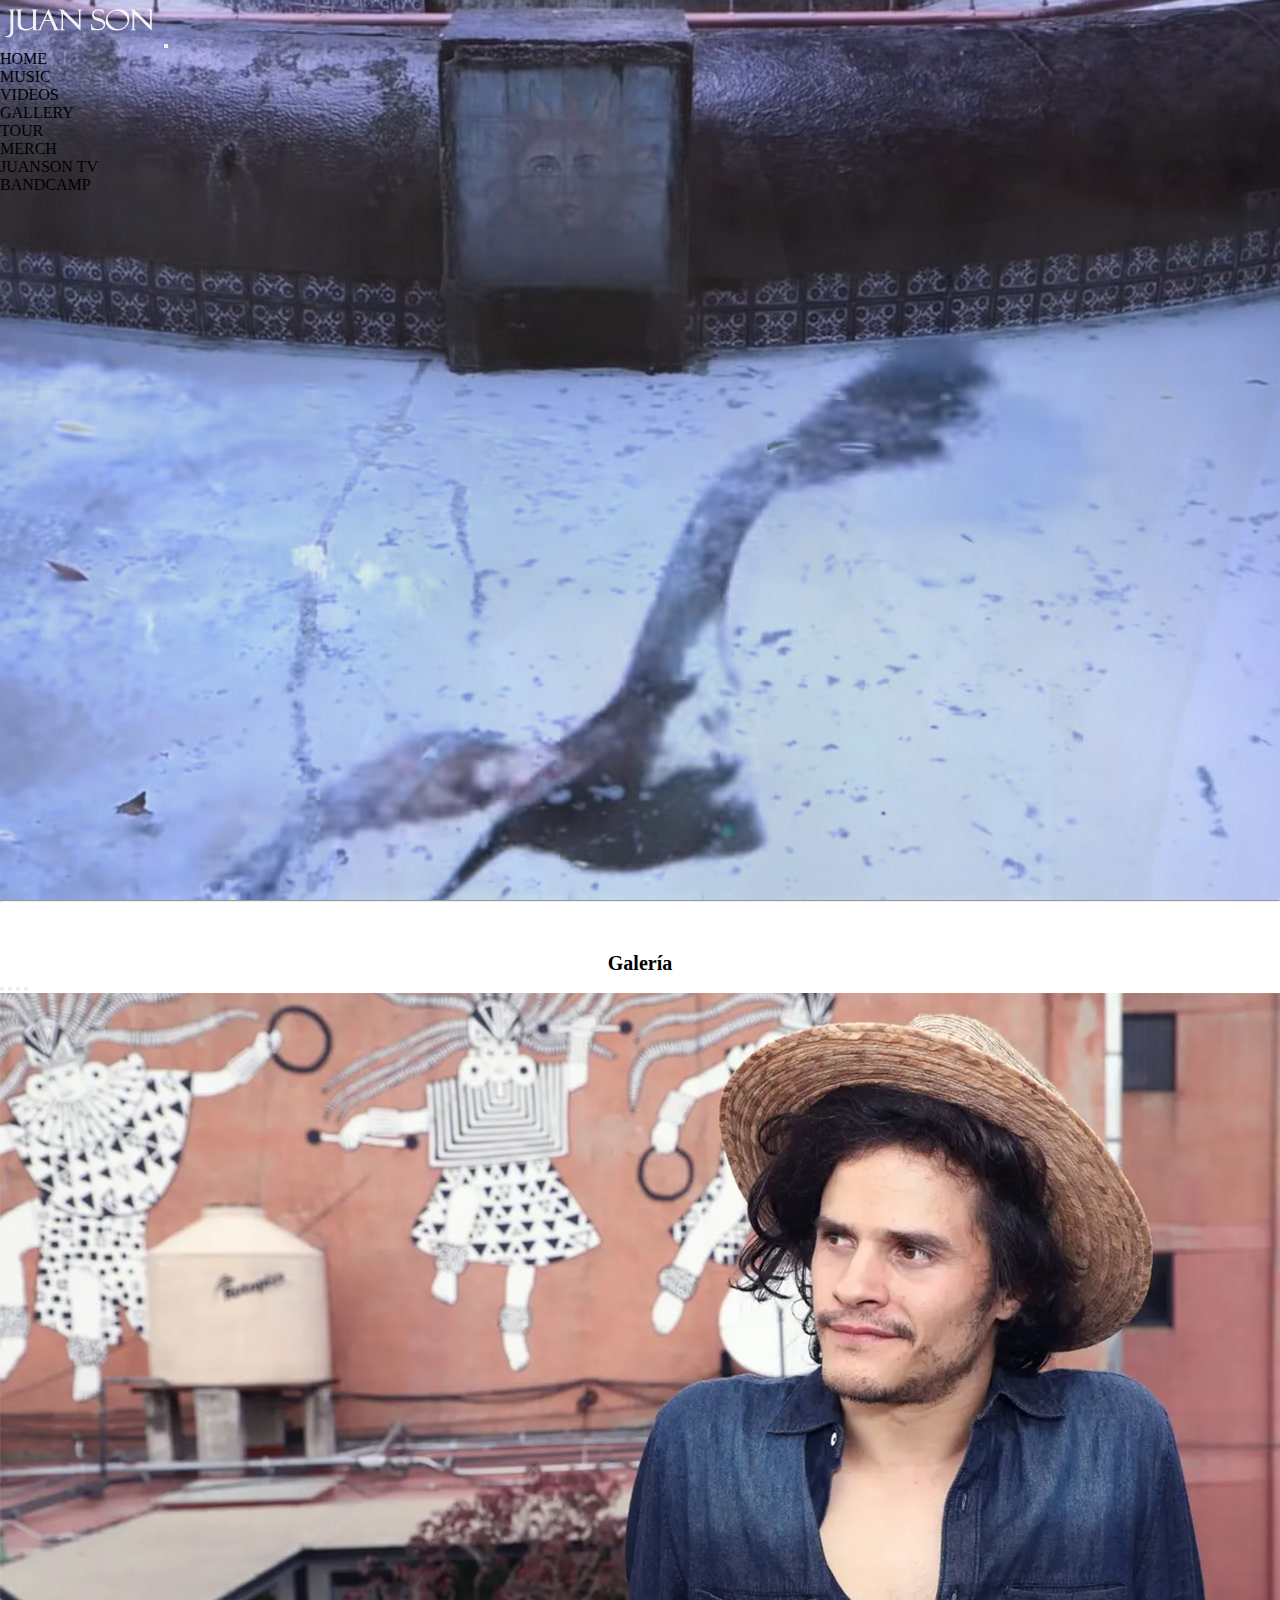
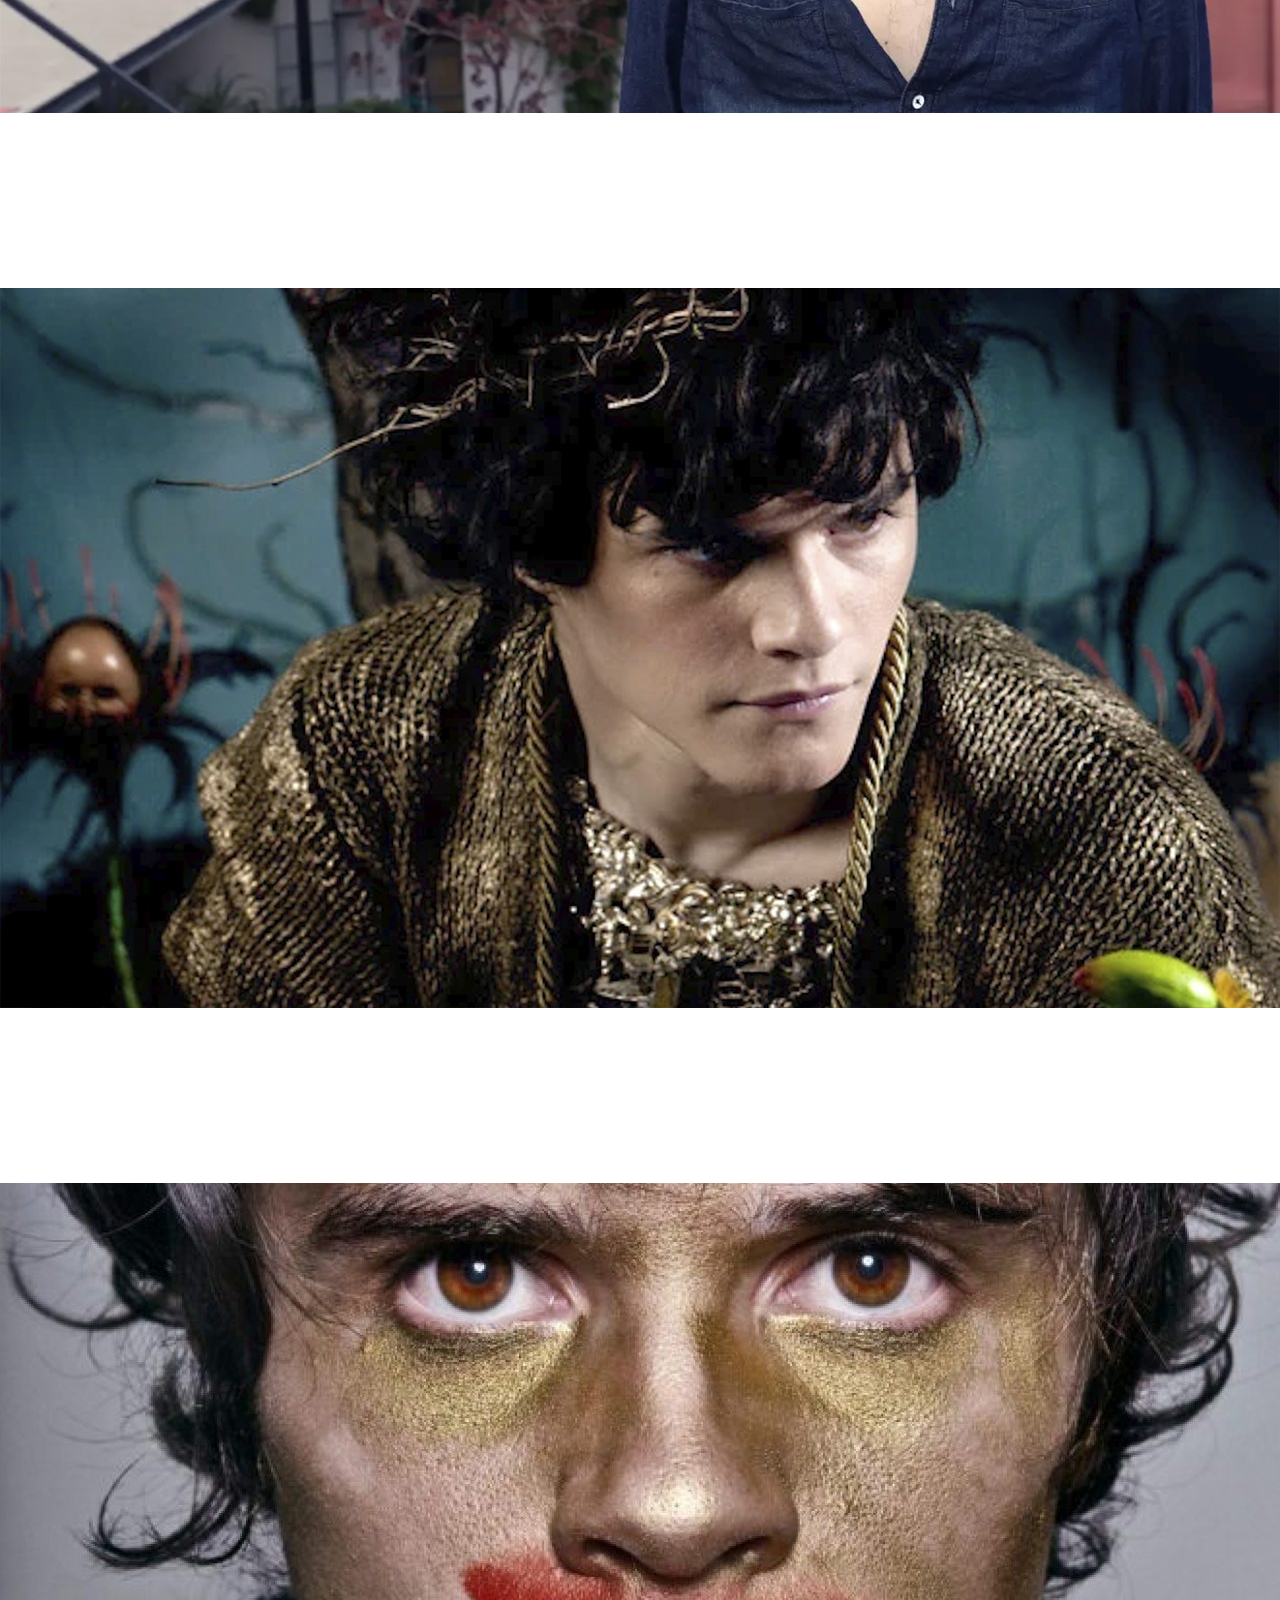
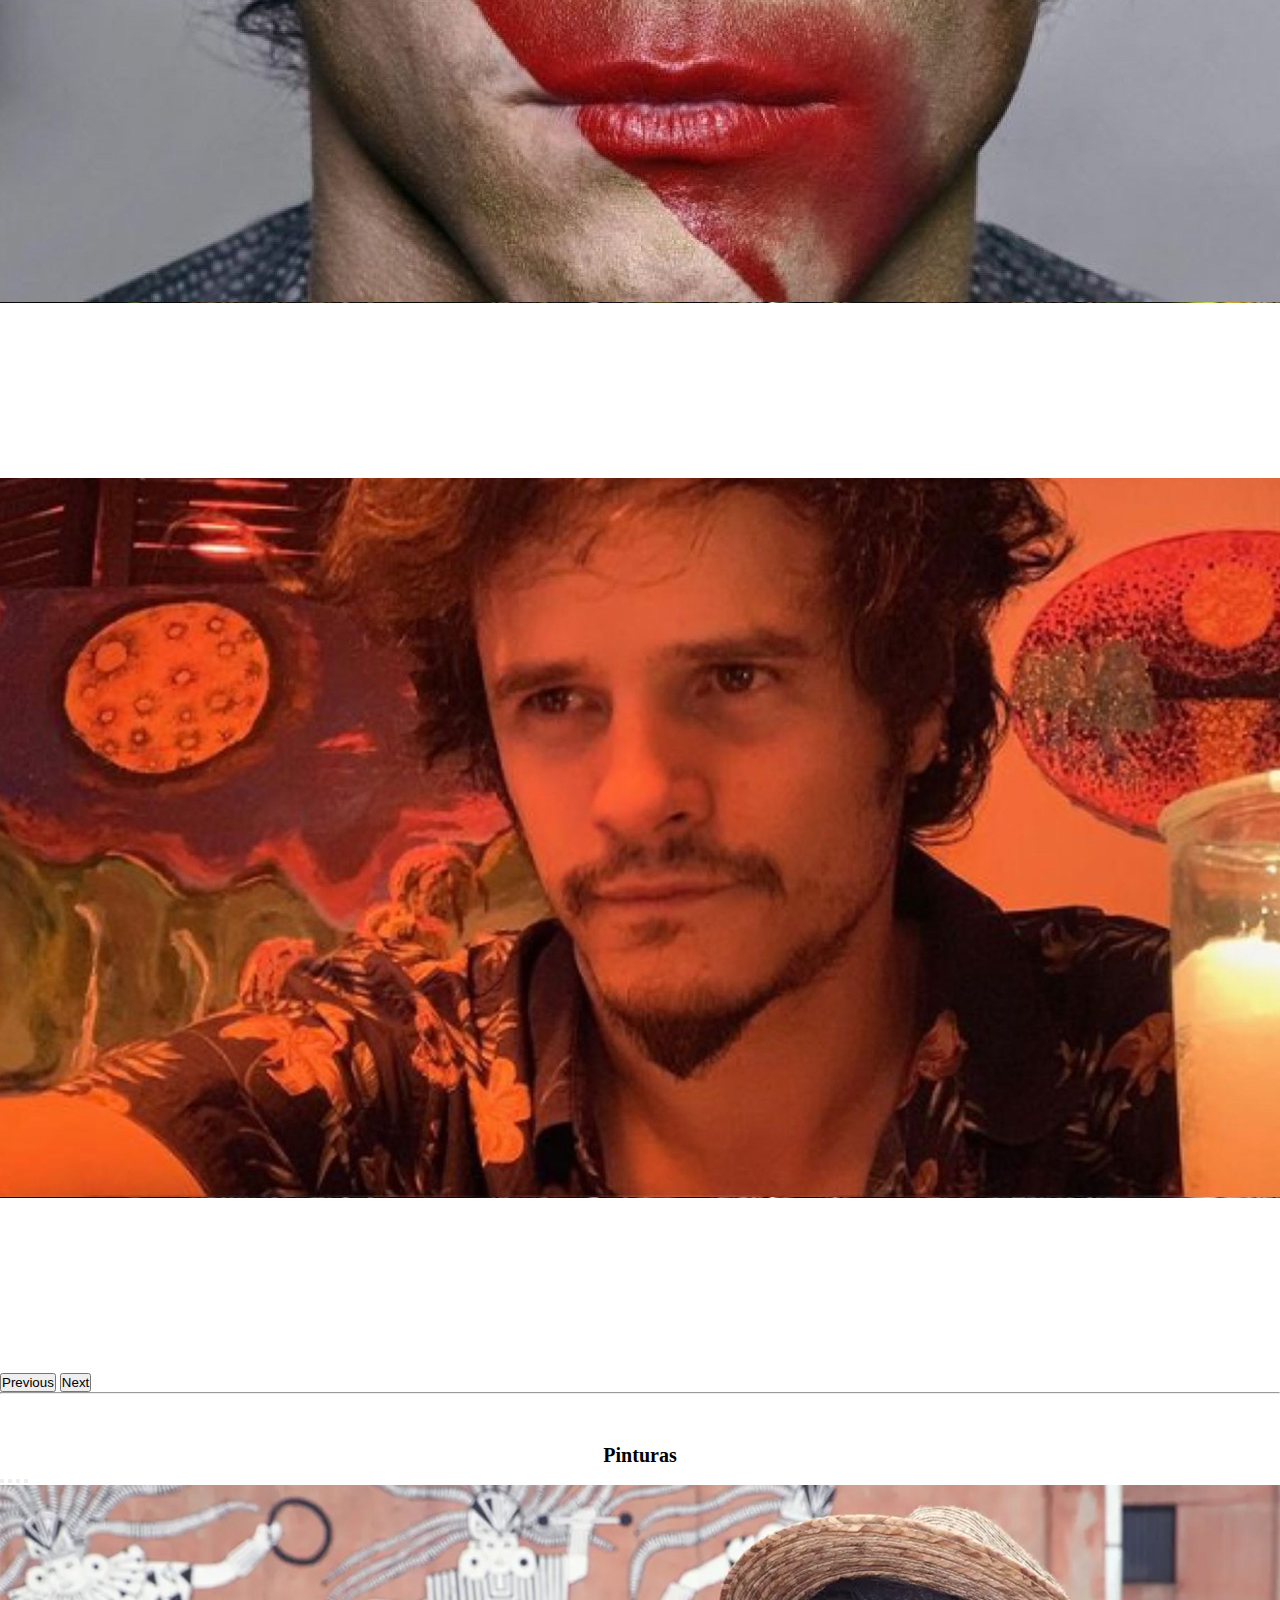
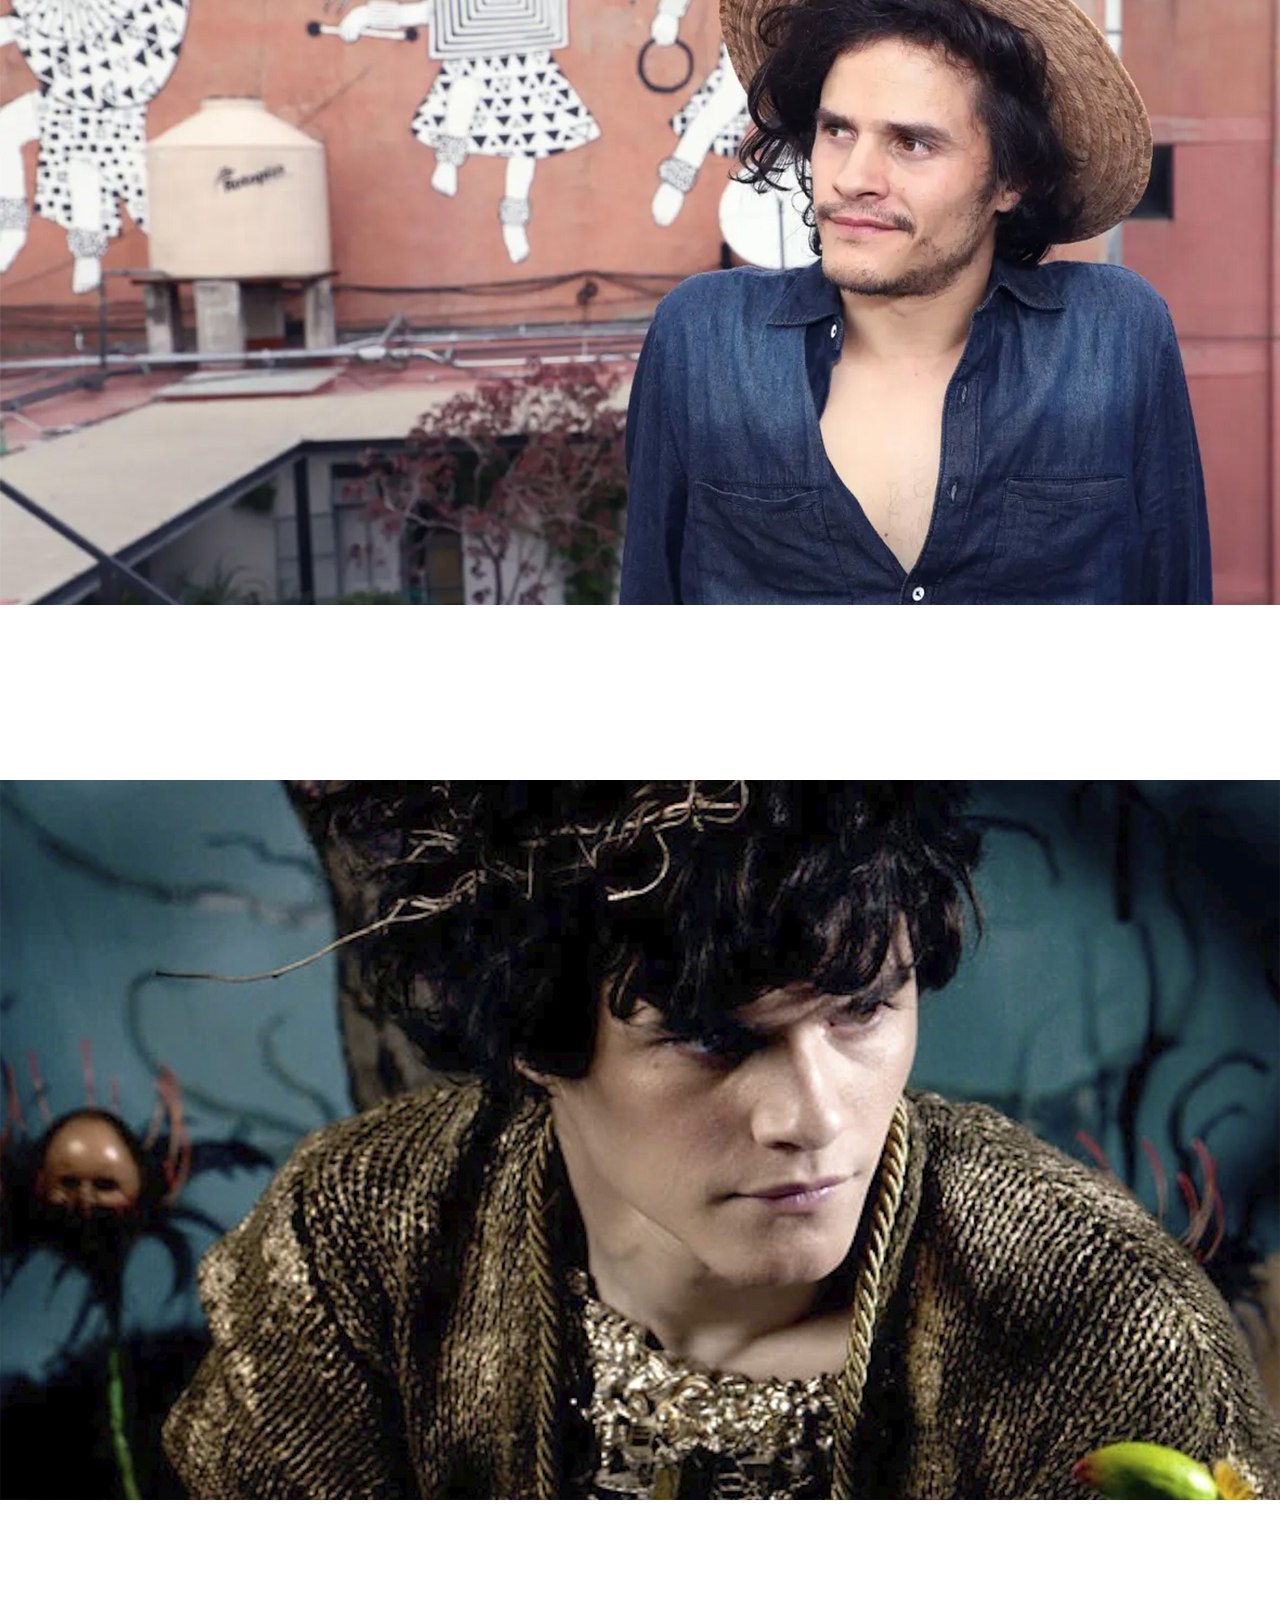
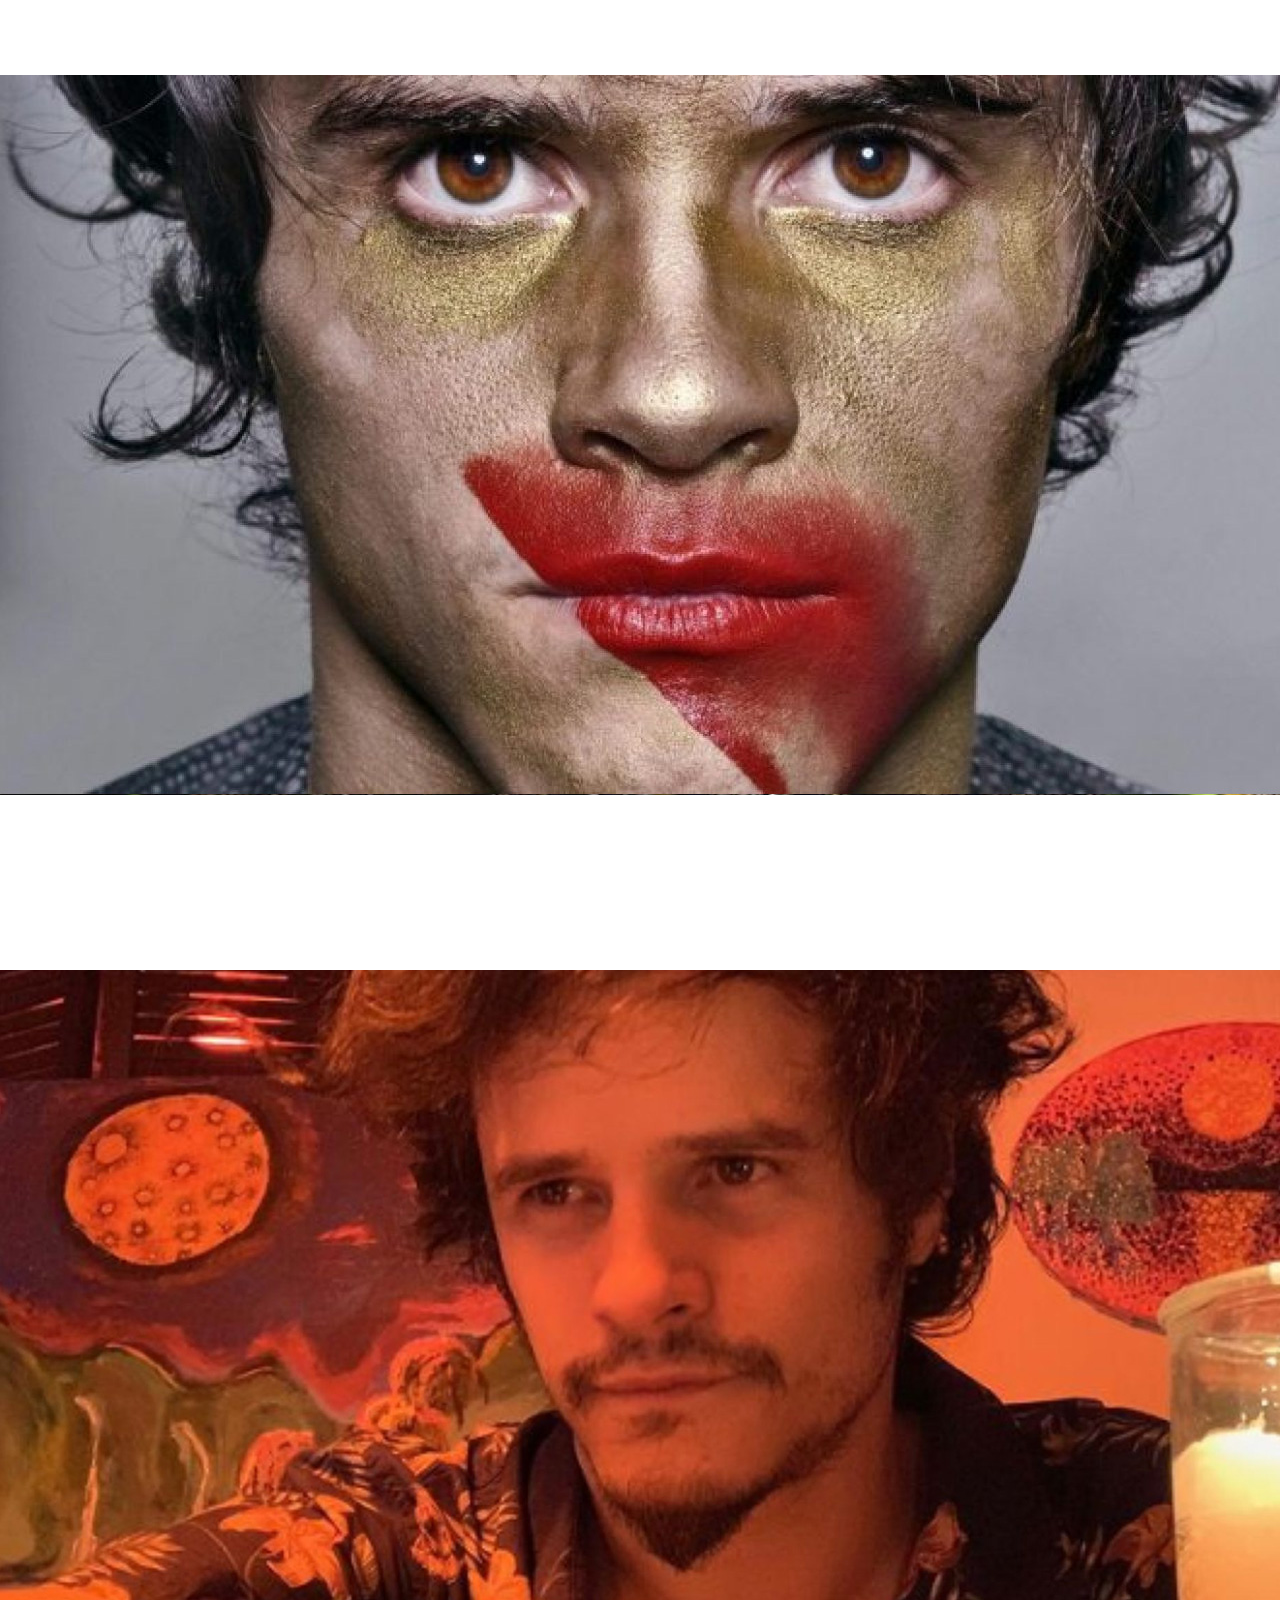
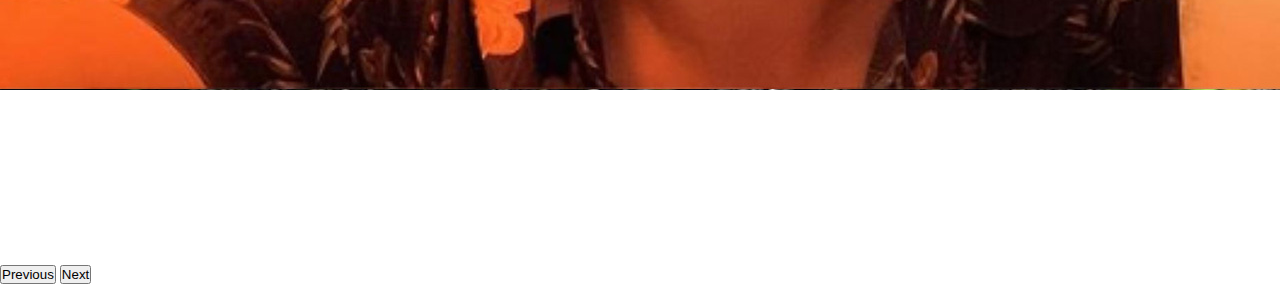
<file: páginas/gallery.html>
<!DOCTYPE html>
<html lang="en">
<head>
    <meta charset="UTF-8">
    <meta http-equiv="X-UA-Compatible" content="IE=edge">
    <meta name="viewport" content="width=device-width, initial-scale=1.0">
    <link href="https://cdn.jsdelivr.net/npm/bootstrap@5.2.0-beta1/dist/css/bootstrap.min.css" rel="stylesheet" integrity="sha384-0evHe/X+R7YkIZDRvuzKMRqM+OrBnVFBL6DOitfPri4tjfHxaWutUpFmBp4vmVor" crossorigin="anonymous">
    <link rel="stylesheet" href="../assets/css/stylesheet.css">
    <title>Galería</title>
</head>
<body>
<!--Barra de menú-->    
    <header class="header-gallery">
        <nav class="navbar navbar-expand-lg navbar-dark bg-transparent">
            <div class="container-fluid">
              <a class="navbar-brand" href="../index.html"><img src="../assets/img/LOGO.png" alt=""></a>
              <button class="navbar-toggler" type="button" data-bs-toggle="collapse" data-bs-target="#navbarNavDropdown" aria-controls="navbarNavDropdown" aria-expanded="false" aria-label="Toggle navigation">
                <span class="navbar-toggler-icon"></span>
              </button>
              <div class="collapse navbar-collapse" id="navbarNavDropdown">
                <ul class="navbar-nav">
                  <li class="nav-item">
                    <a class="nav-link" href="../index.html">HOME</a>
                  </li>
                  <li class="nav-item">
                    <a class="nav-link" href="./music.html">MUSIC</a>
                  </li>
                  <li class="nav-item">
                    <a class="nav-link" href="./videos.html">VIDEOS</a>
                  </li>
                  <li class="nav-item">
                    <a class="nav-link active" aria-current="page" href="./páginas/gallery.html">GALLERY</a>
                  </li>
                  <li class="nav-item">
                    <a class="nav-link" href="./tour.html">TOUR</a>
                  </li>
                  <li class="nav-item dropdown">
                    <a class="nav-link dropdown-toggle" href="#" id="navbarDropdownMenuLink" role="button" data-bs-toggle="dropdown" aria-expanded="false">
                      MERCH
                    </a>
                    <ul class="dropdown-menu" aria-labelledby="navbarDropdownMenuLink">
                      <li><a class="dropdown-item" href="https://t.me/juansontv/">JUANSON TV</a></li>
                      <li><a class="dropdown-item" href="https://aeiou.bandcamp.com/">BANDCAMP</a></li>
                    </ul>
                  </li>
                </ul>
              </div>
            </div>
          </nav>
    </header>


    <section>
      <hr>
      <p class="titulosencillos2"><strong>Galería</strong></p>
      <div id="carouselExampleDark3" class="carousel carousel-dark slide" data-bs-ride="carousel">
        <div class="carousel-indicators">
          <button type="button" data-bs-target="#carouselExampleDark3" data-bs-slide-to="0" class="active" aria-current="true" aria-label="Slide 1"></button>
          <button type="button" data-bs-target="#carouselExampleDark3" data-bs-slide-to="1" aria-label="Slide 2"></button>
          <button type="button" data-bs-target="#carouselExampleDark3" data-bs-slide-to="2" aria-label="Slide 3"></button>
          <button type="button" data-bs-target="#carouselExampleDark3" data-bs-slide-to="3" aria-label="Slide 4"></button>
        </div>
        <div class="carousel-inner">
          <div class="carousel-item active" data-bs-interval="5000">
            <img src="../assets/img/GALLERY 1.jpg" class="d-block w-100" alt="...">
            <div class="carousel-caption d-none d-md-block bg-tarjetas">
            </div>
          </div>
          <div class="carousel-item" data-bs-interval="5000">
            <img src="../assets/img/GALLERY 2.jpg" class="d-block w-100" alt="...">
            <div class="carousel-caption d-none d-md-block bg-tarjetas">
            </div>
          </div>
          <div class="carousel-item" data-bs-interval="5000">
            <img src="../assets/img/GALLERY 3.jpg" class="d-block w-100" alt="...">
            <div class="carousel-caption d-none d-md-block bg-tarjetas">
            </div>
          </div>
          <div class="carousel-item">
            <img src="../assets/img/GALLERY 4.jpg" class="d-block w-100" alt="...">
            <div class="carousel-caption d-none d-md-block bg-tarjetas">
            </div>
          </div> 
        </div>
        <button class="carousel-control-prev" type="button" data-bs-target="#carouselExampleDark3" data-bs-slide="prev">
          <span class="carousel-control-prev-icon" aria-hidden="true"></span>
          <span class="visually-hidden">Previous</span>
        </button>
        <button class="carousel-control-next" type="button" data-bs-target="#carouselExampleDark3" data-bs-slide="next">
          <span class="carousel-control-next-icon" aria-hidden="true"></span>
          <span class="visually-hidden">Next</span>
        </button>
      </div>
    </section>

    <section>
      <hr>
      <p class="titulosencillos2"><strong>Pinturas</strong></p>
      <div id="carouselExampleDark3" class="carousel carousel-dark slide" data-bs-ride="carousel">
        <div class="carousel-indicators">
          <button type="button" data-bs-target="#carouselExampleDark3" data-bs-slide-to="0" class="active" aria-current="true" aria-label="Slide 1"></button>
          <button type="button" data-bs-target="#carouselExampleDark3" data-bs-slide-to="1" aria-label="Slide 2"></button>
          <button type="button" data-bs-target="#carouselExampleDark3" data-bs-slide-to="2" aria-label="Slide 3"></button>
          <button type="button" data-bs-target="#carouselExampleDark3" data-bs-slide-to="3" aria-label="Slide 4"></button>
        </div>
        <div class="carousel-inner">
          <div class="carousel-item active" data-bs-interval="5000">
            <img src="../assets/img/GALLERY 1.jpg" class="d-block w-100" alt="...">
            <div class="carousel-caption d-none d-md-block bg-tarjetas">
            </div>
          </div>
          <div class="carousel-item" data-bs-interval="5000">
            <img src="../assets/img/GALLERY 2.jpg" class="d-block w-100" alt="...">
            <div class="carousel-caption d-none d-md-block bg-tarjetas">
            </div>
          </div>
          <div class="carousel-item" data-bs-interval="5000">
            <img src="../assets/img/GALLERY 3.jpg" class="d-block w-100" alt="...">
            <div class="carousel-caption d-none d-md-block bg-tarjetas">
            </div>
          </div>
          <div class="carousel-item">
            <img src="../assets/img/GALLERY 4.jpg" class="d-block w-100" alt="...">
            <div class="carousel-caption d-none d-md-block bg-tarjetas">
            </div>
          </div> 
        </div>
        <button class="carousel-control-prev" type="button" data-bs-target="#carouselExampleDark3" data-bs-slide="prev">
          <span class="carousel-control-prev-icon" aria-hidden="true"></span>
          <span class="visually-hidden">Previous</span>
        </button>
        <button class="carousel-control-next" type="button" data-bs-target="#carouselExampleDark3" data-bs-slide="next">
          <span class="carousel-control-next-icon" aria-hidden="true"></span>
          <span class="visually-hidden">Next</span>
        </button>
      </div>
    </section>
    
    <script src="https://cdn.jsdelivr.net/npm/bootstrap@5.2.0-beta1/dist/js/bootstrap.bundle.min.js" integrity="sha384-pprn3073KE6tl6bjs2QrFaJGz5/SUsLqktiwsUTF55Jfv3qYSDhgCecCxMW52nD2" crossorigin="anonymous"></script>
</body>
</html>
</file>
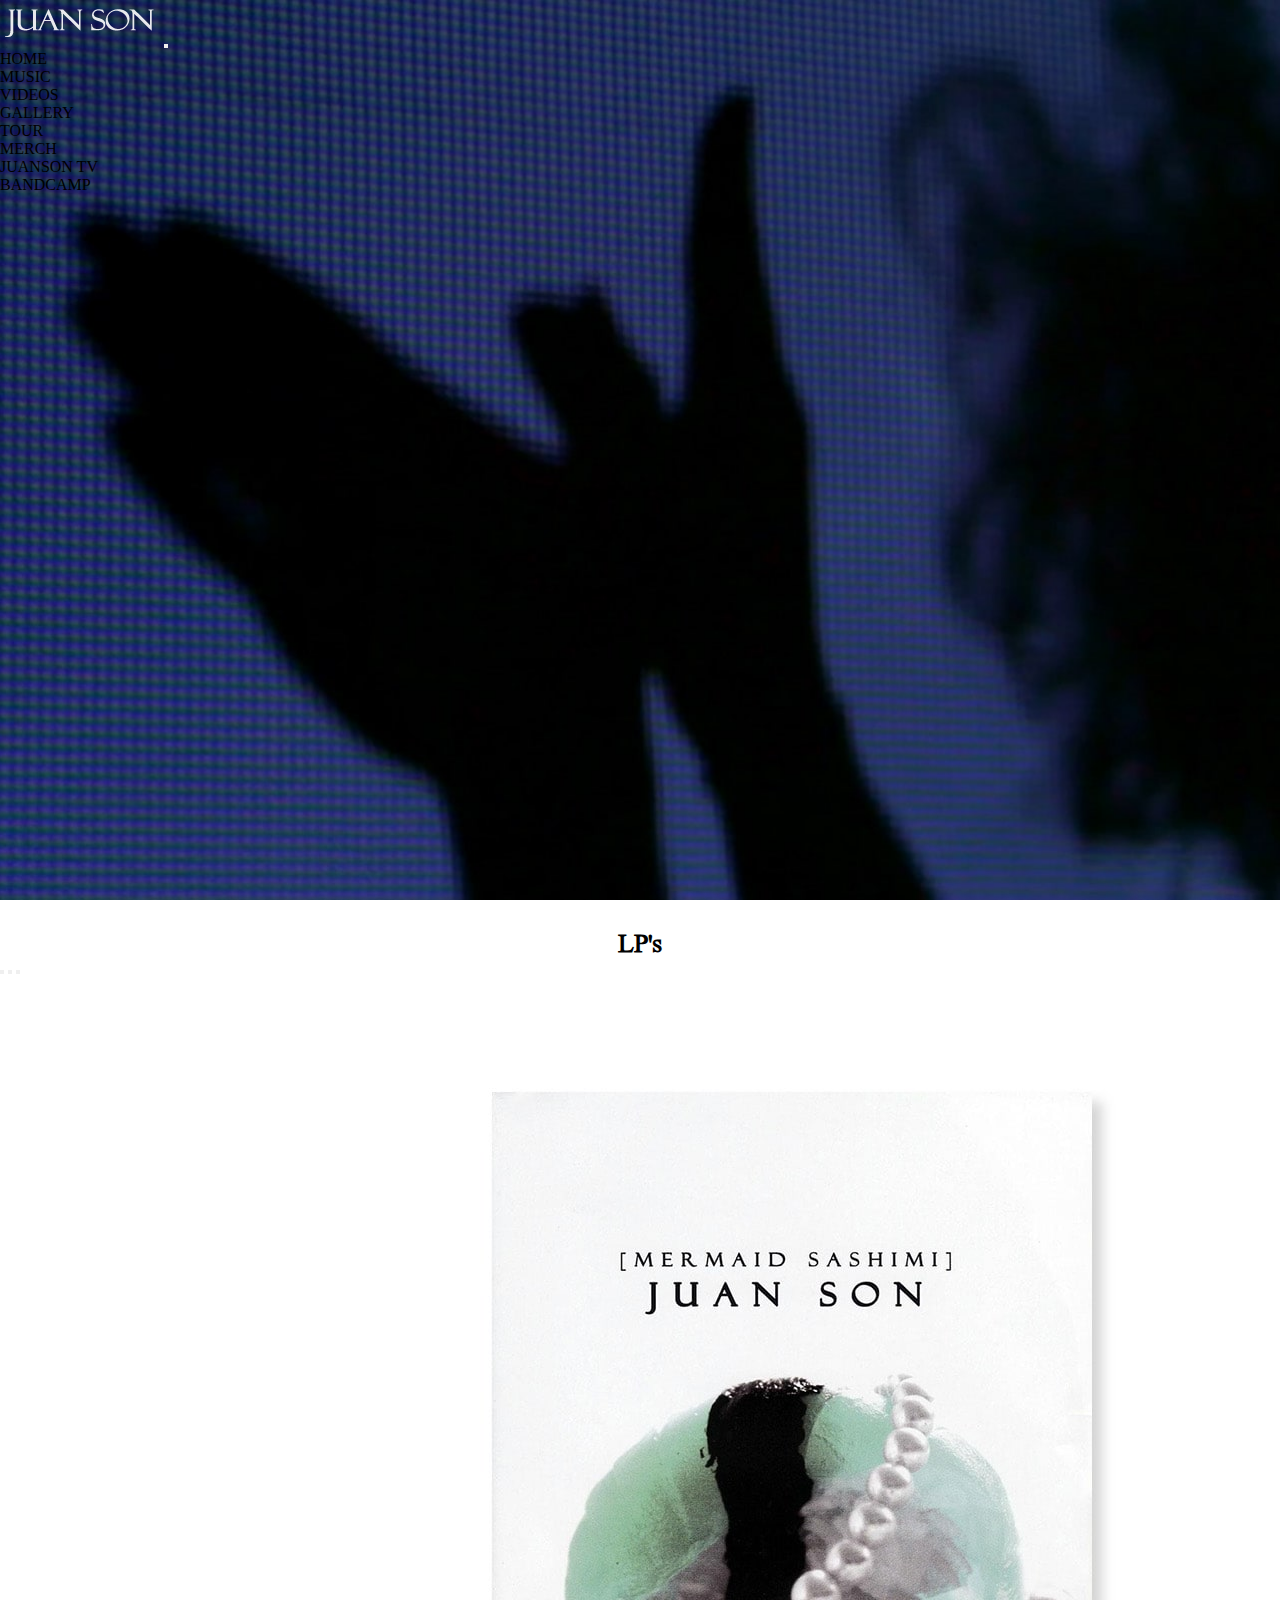
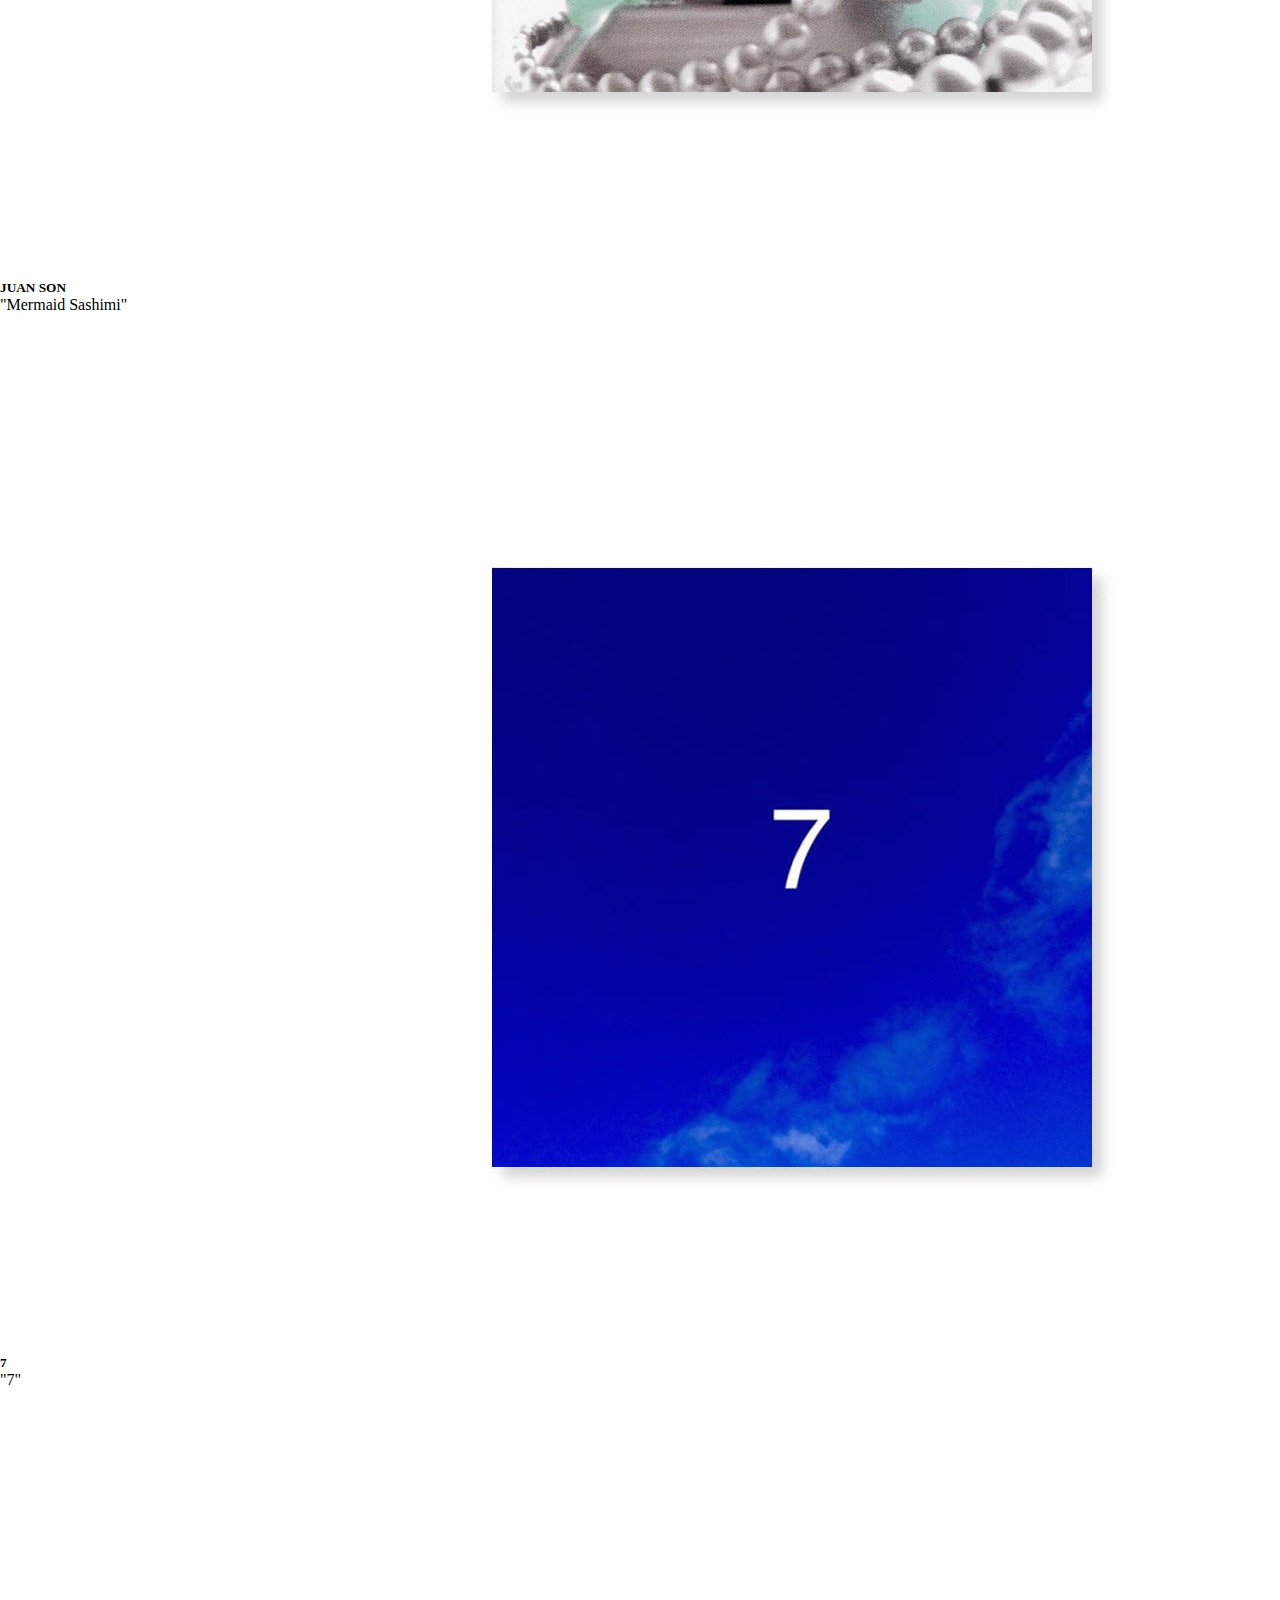
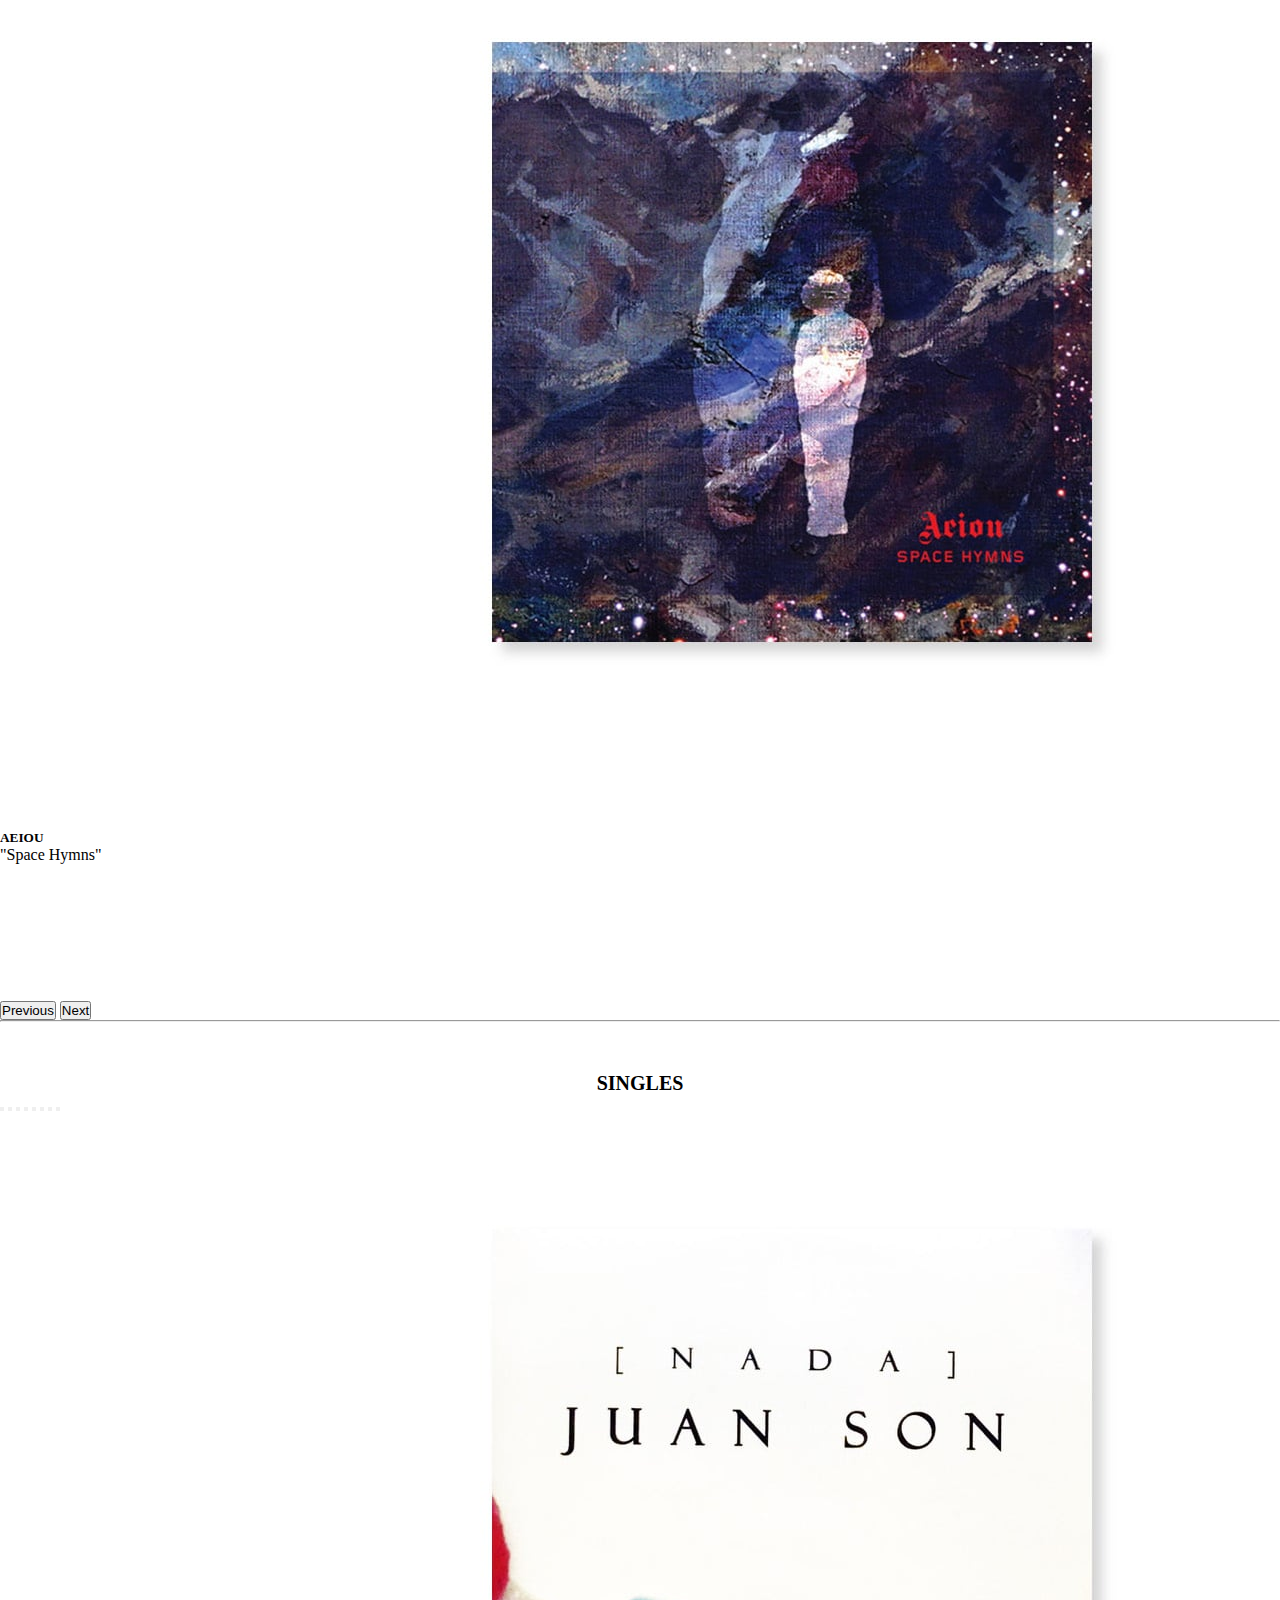
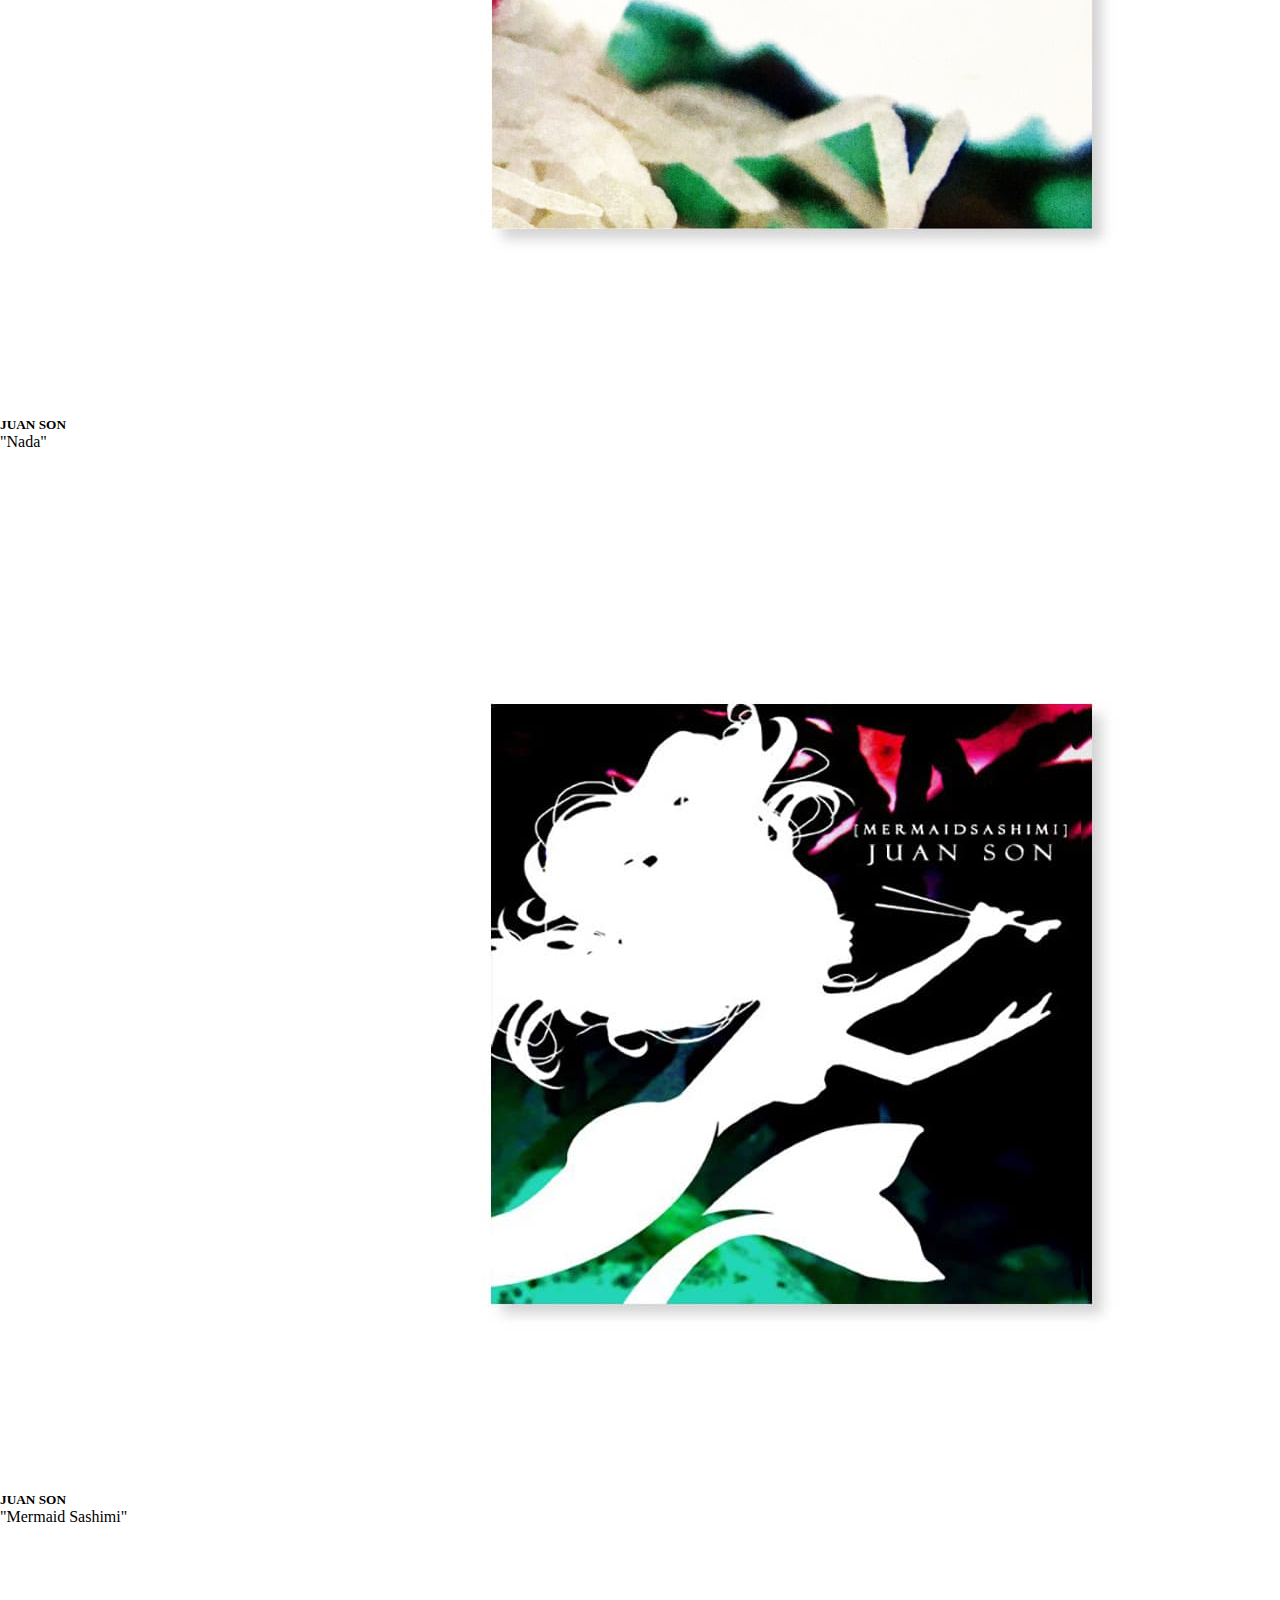
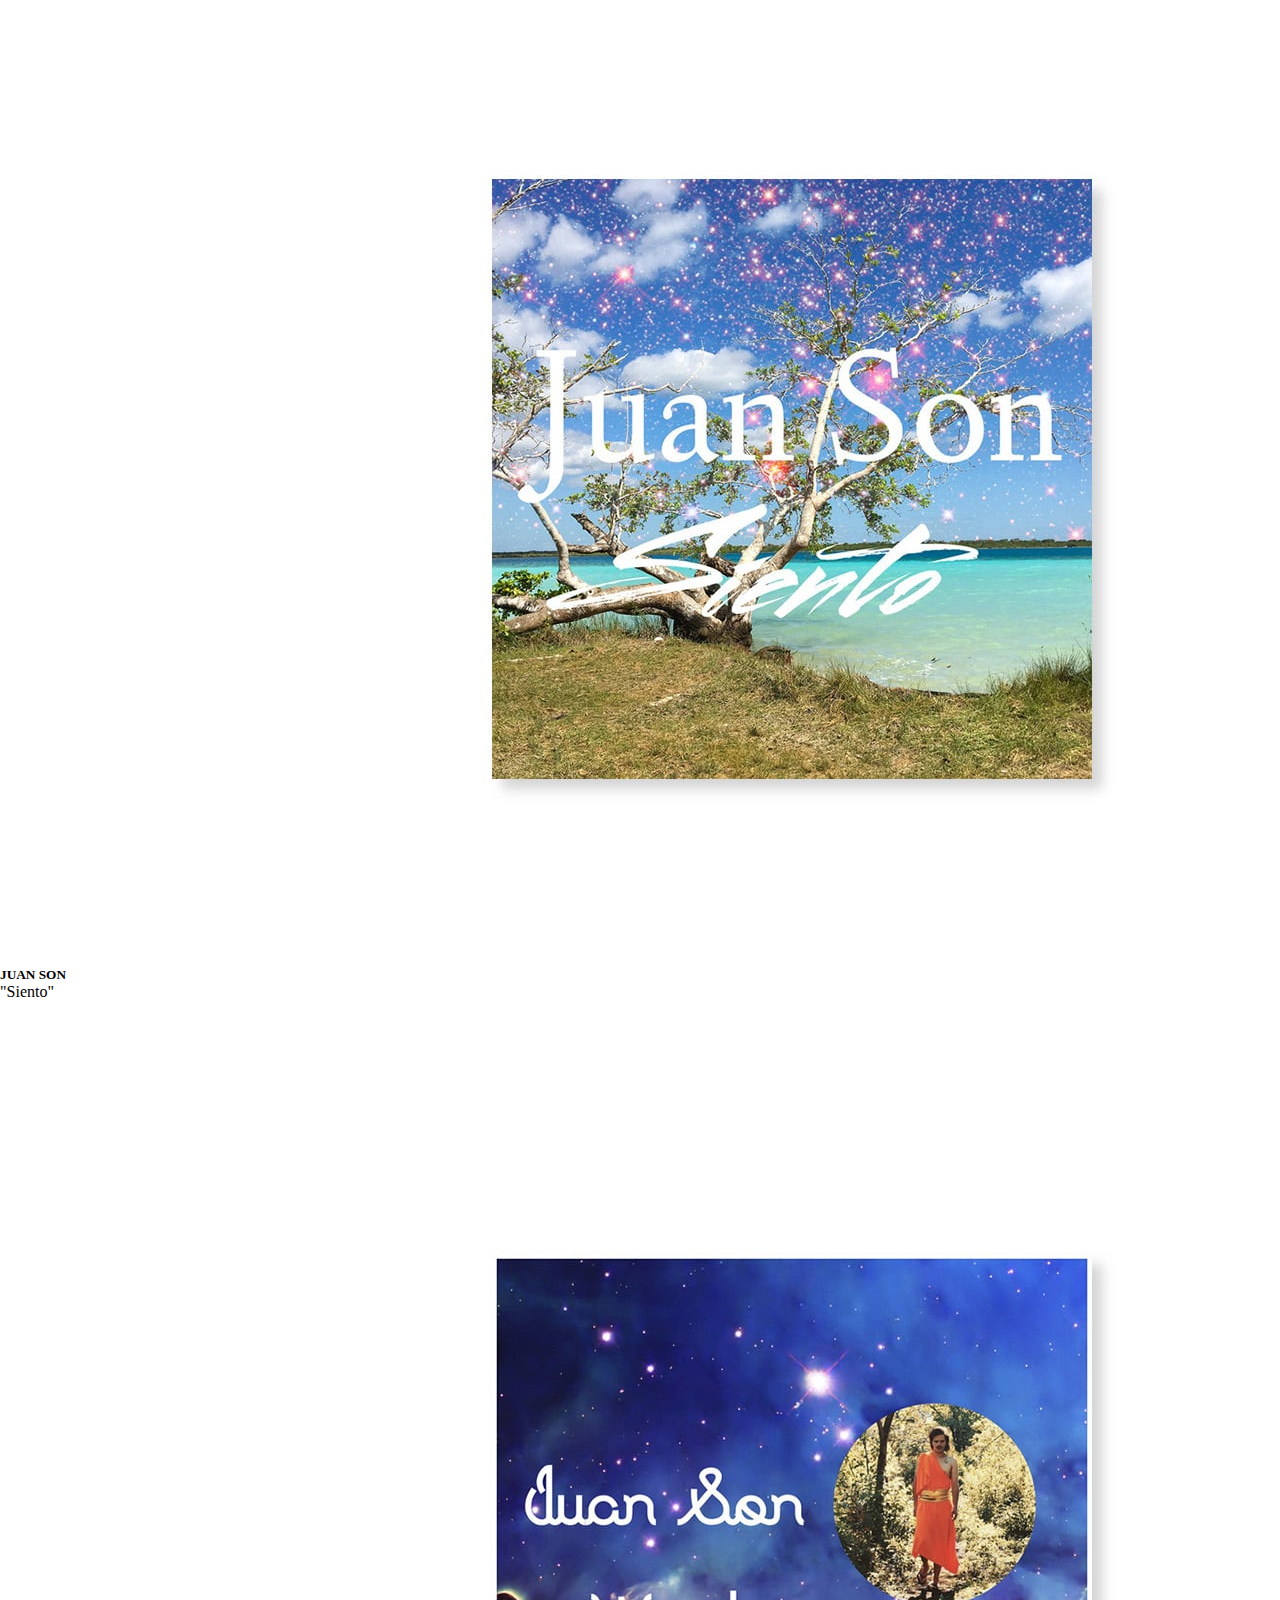
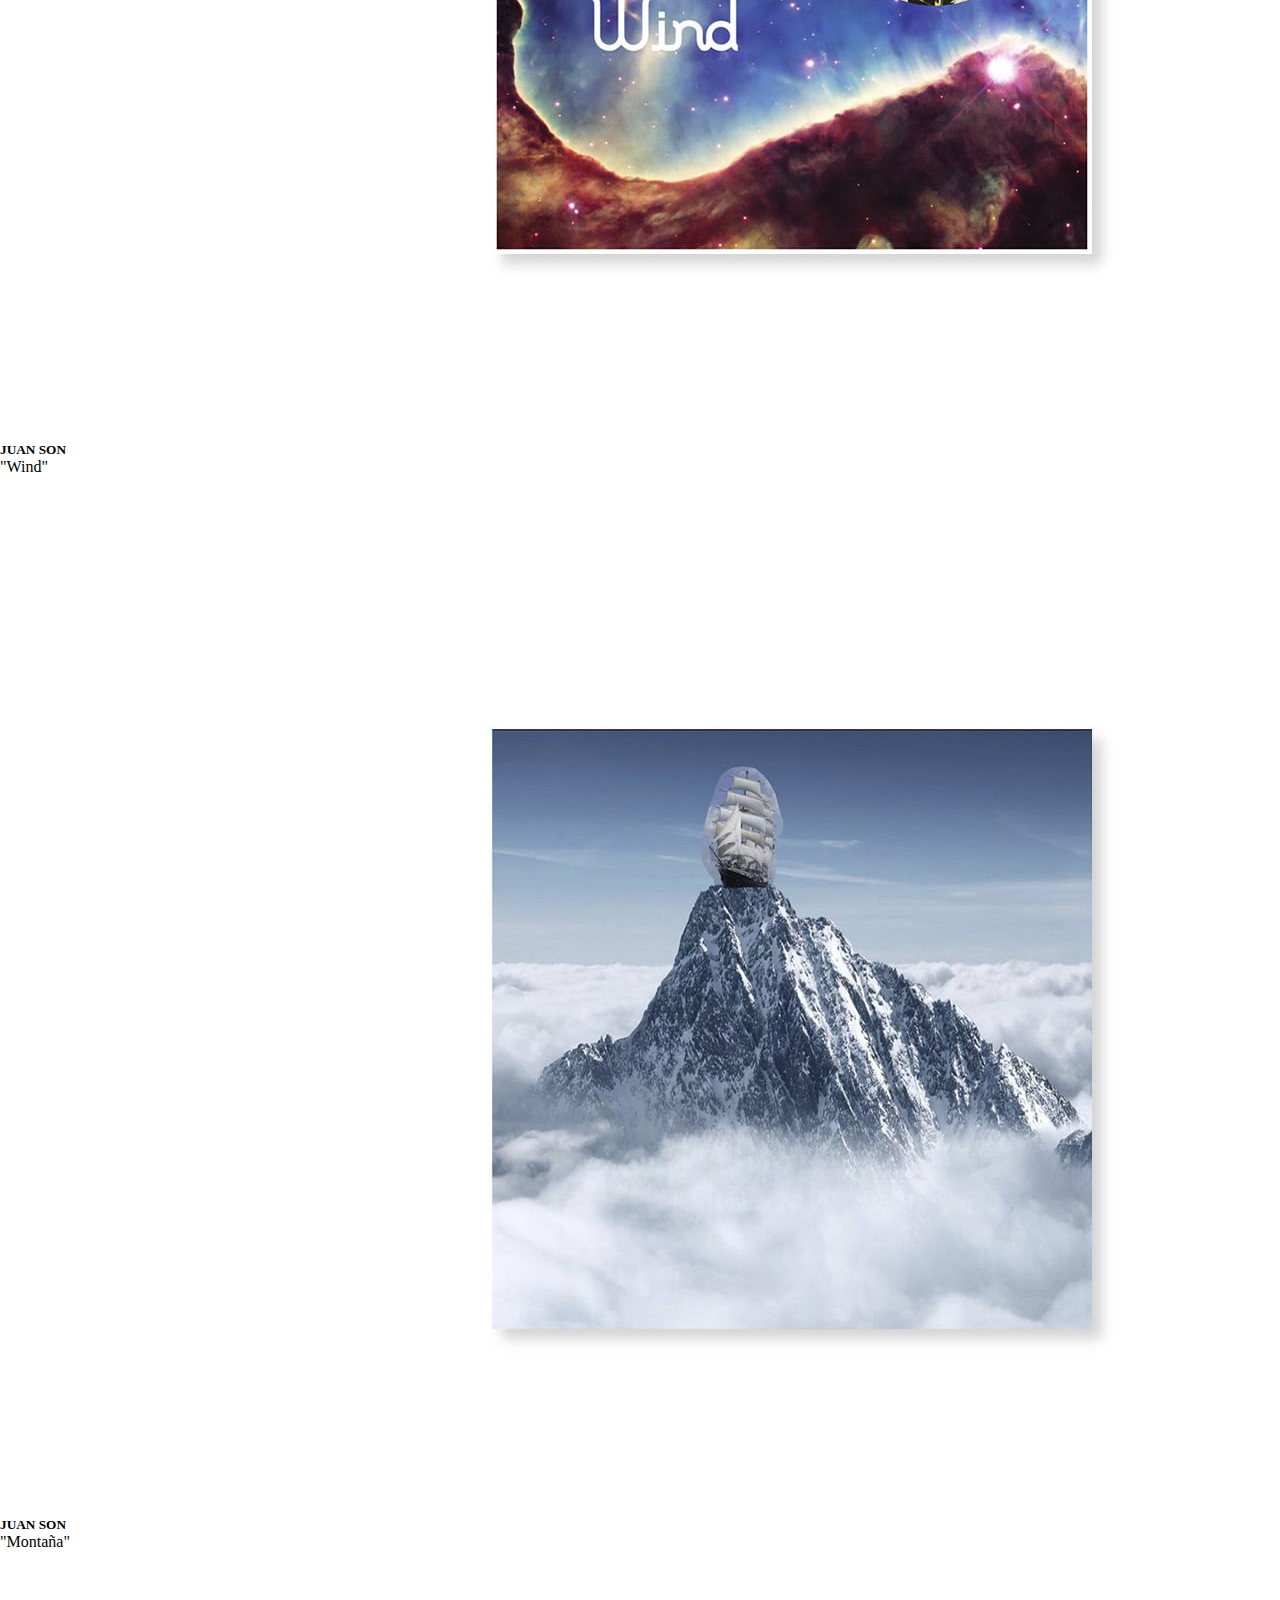
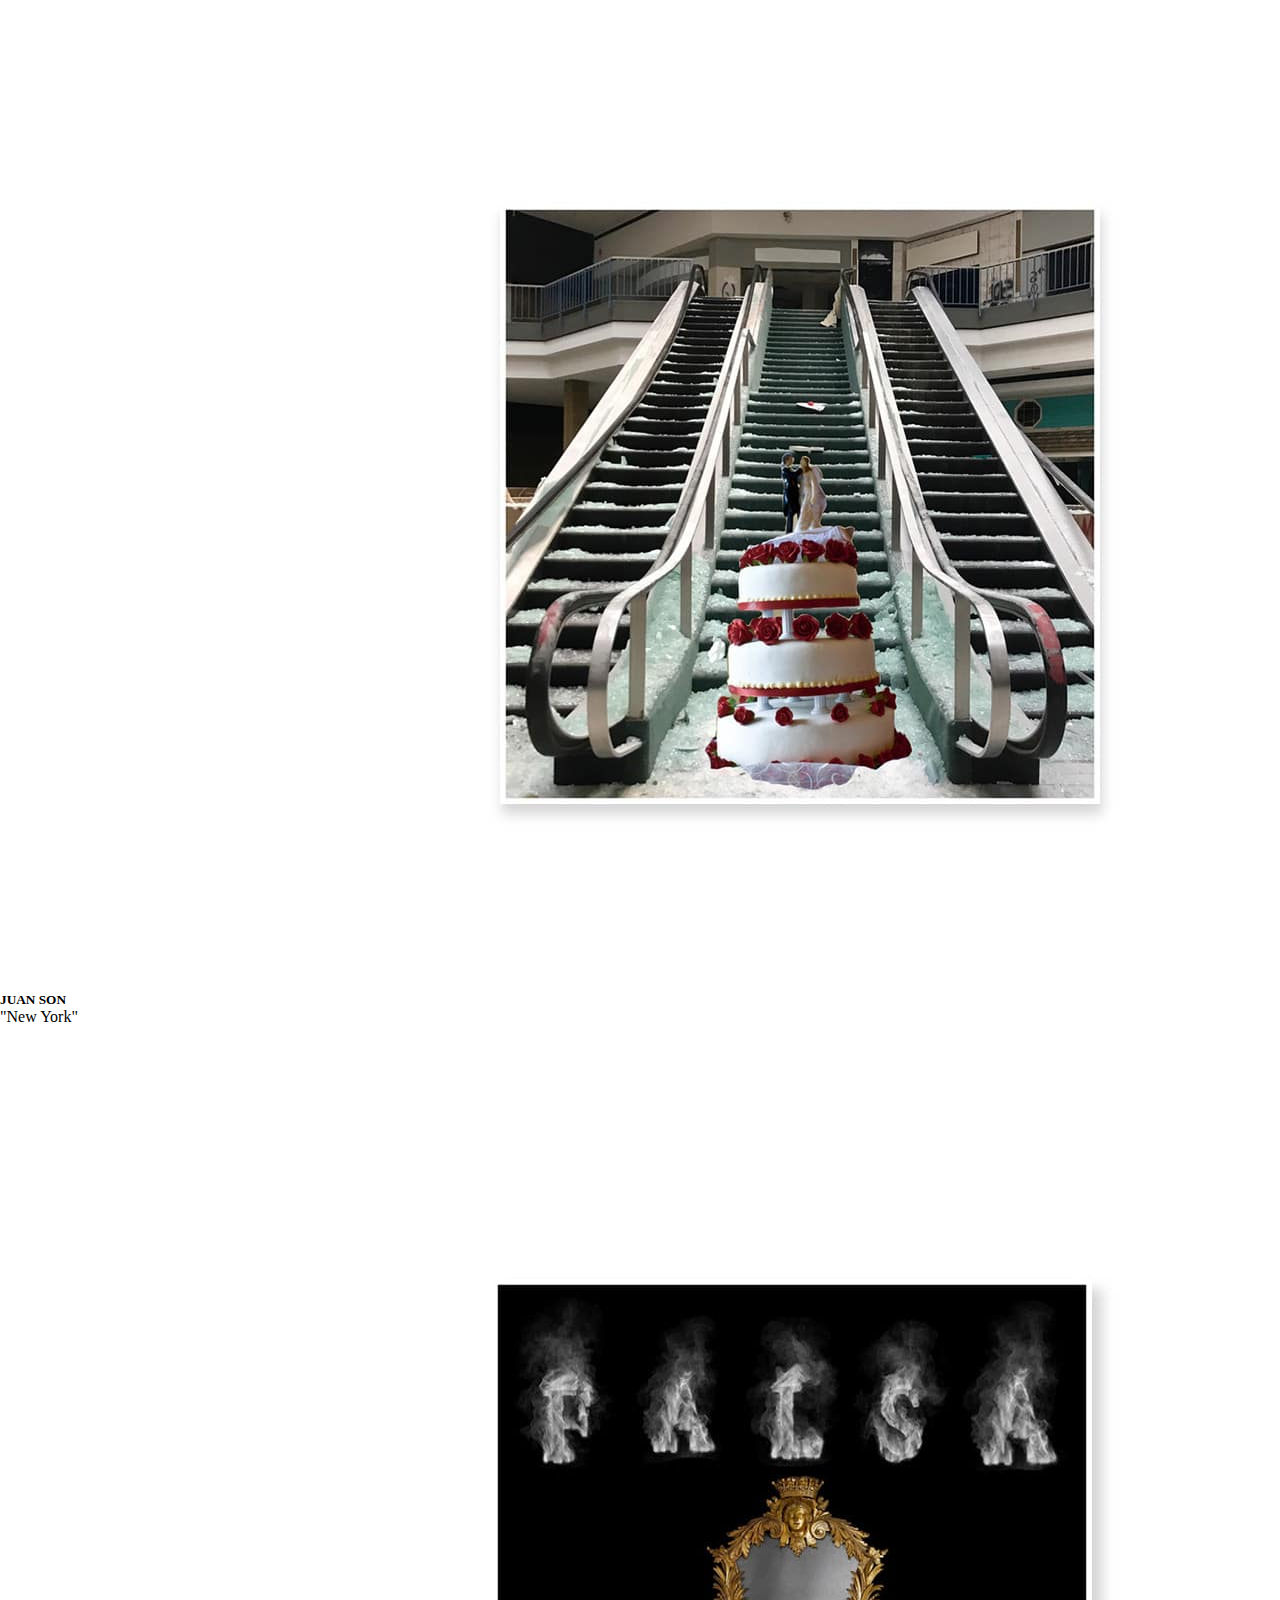
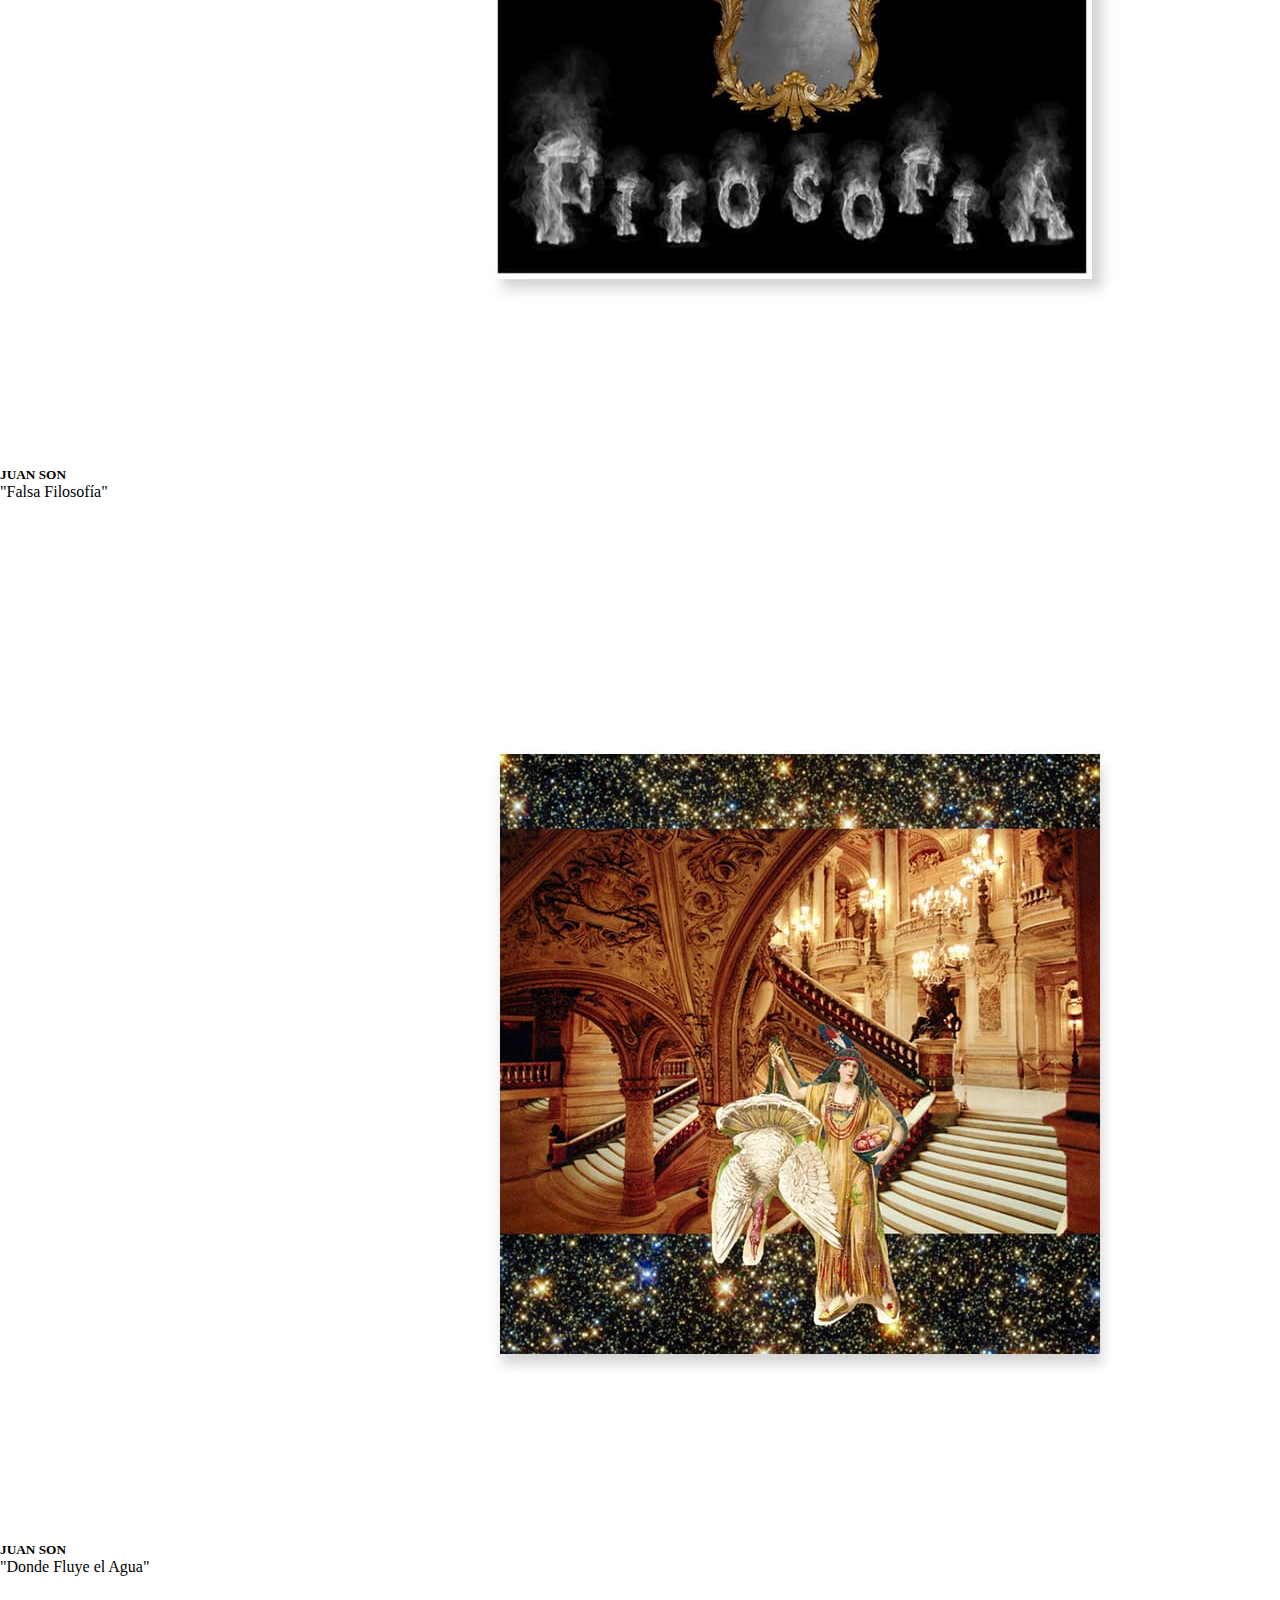
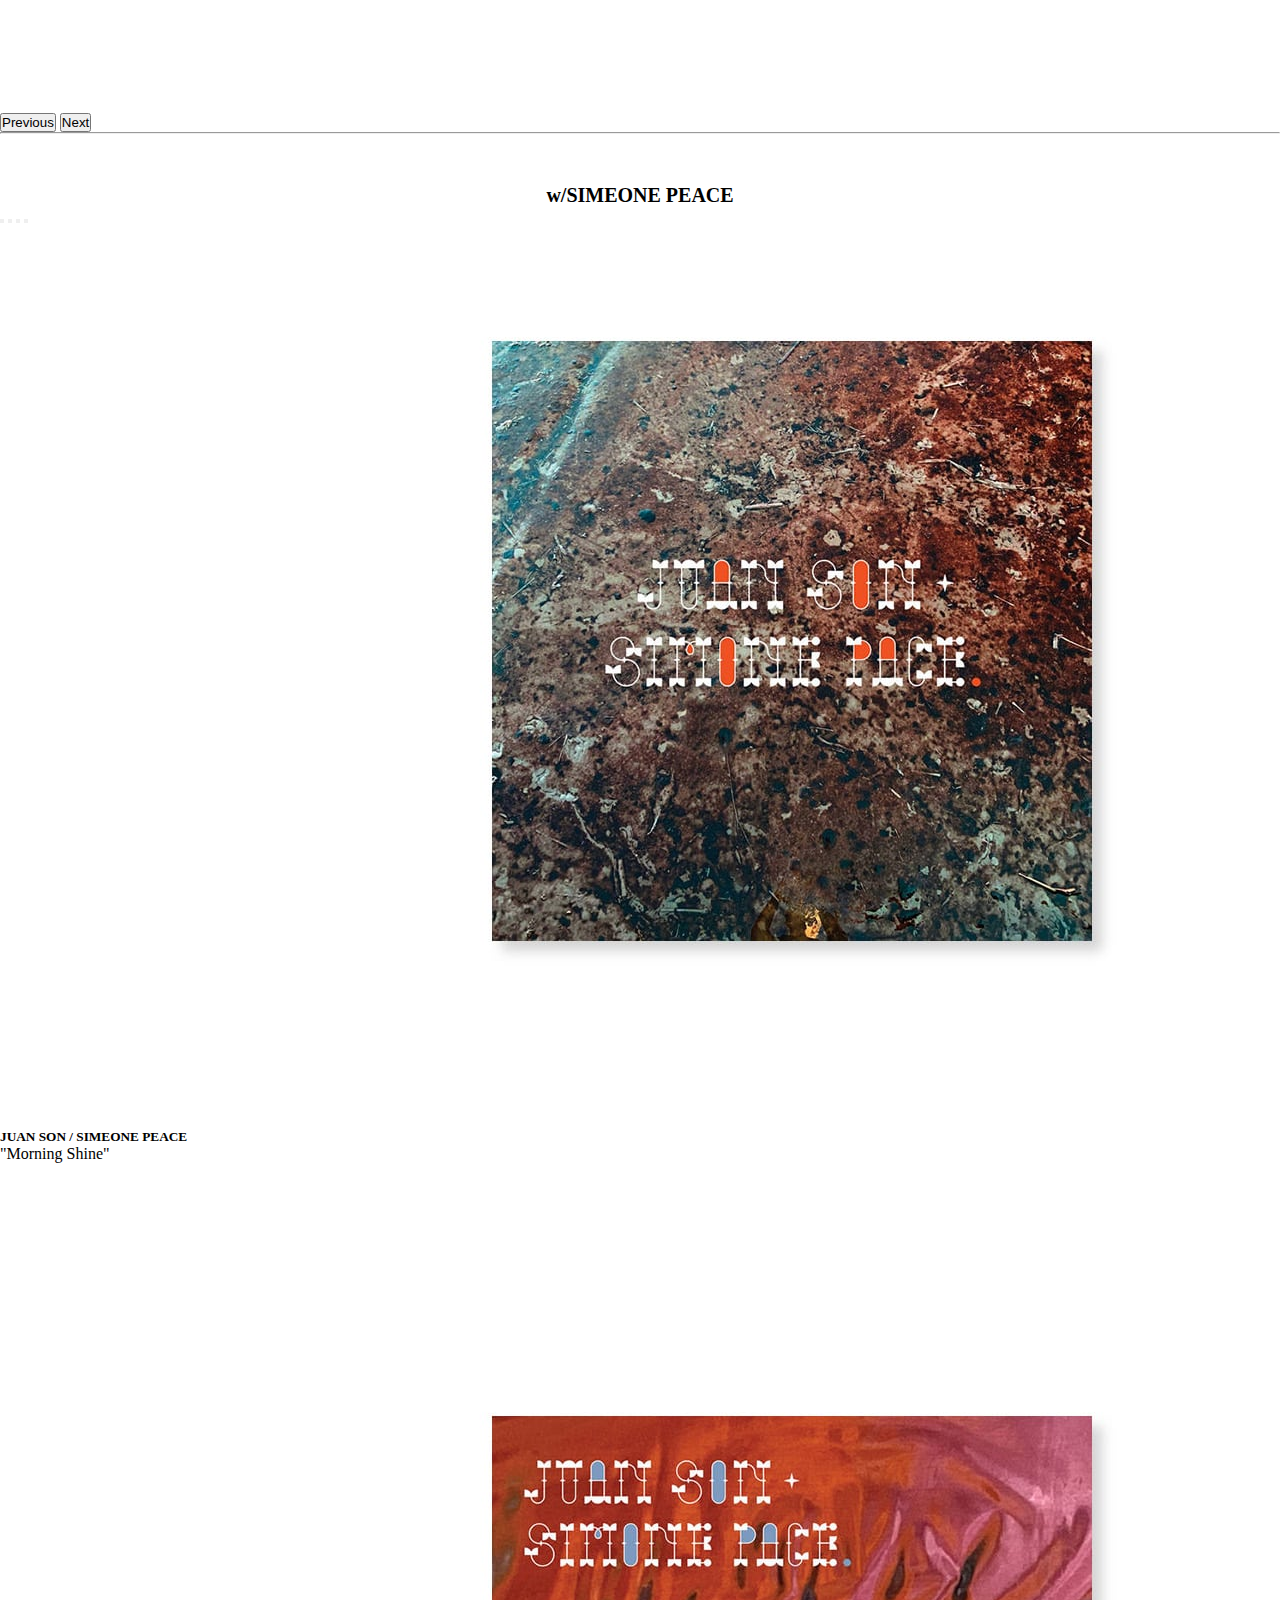
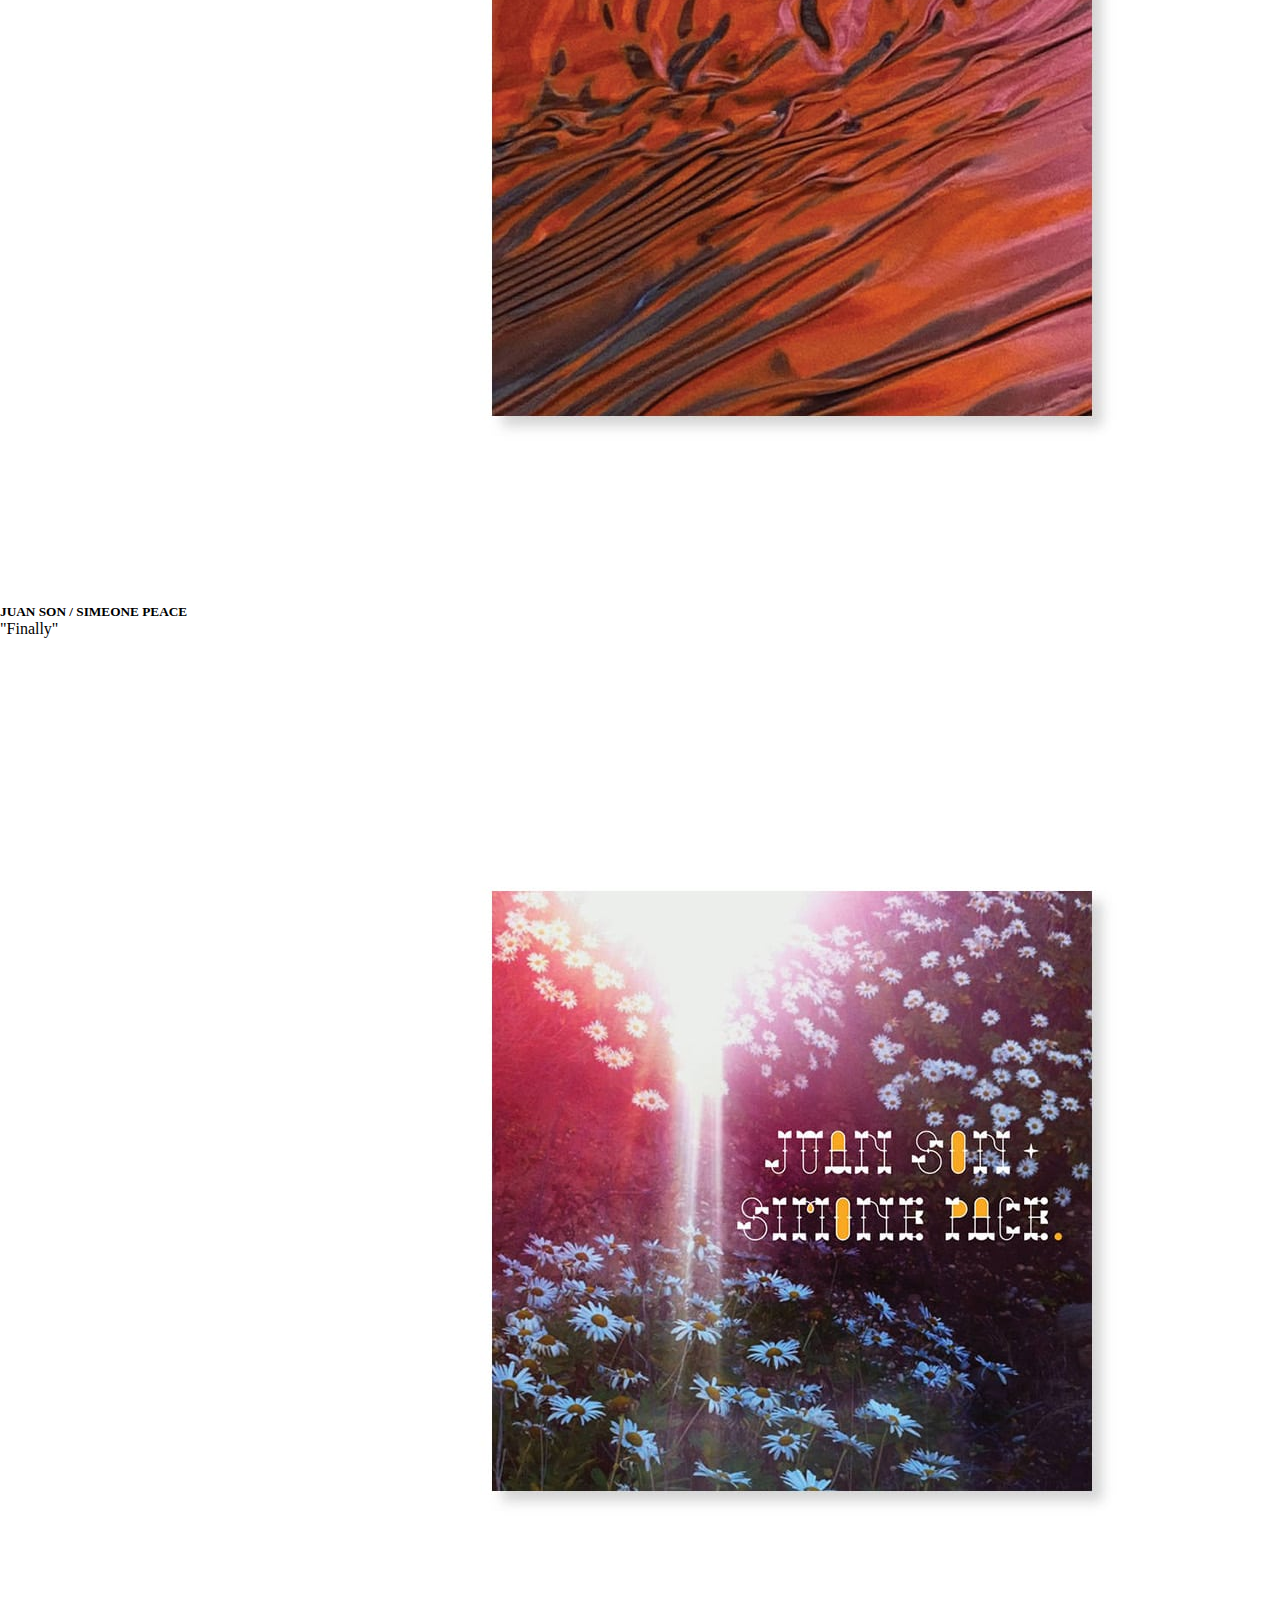
<file: páginas/music.html>
<!DOCTYPE html>
<html lang="en">
<head>
    <meta charset="UTF-8">
    <meta http-equiv="X-UA-Compatible" content="IE=edge">
    <meta name="viewport" content="width=device-width, initial-scale=1.0">
    <link href="https://cdn.jsdelivr.net/npm/bootstrap@5.2.0-beta1/dist/css/bootstrap.min.css" rel="stylesheet" integrity="sha384-0evHe/X+R7YkIZDRvuzKMRqM+OrBnVFBL6DOitfPri4tjfHxaWutUpFmBp4vmVor" crossorigin="anonymous">
    <link rel="stylesheet" href="../assets/css/stylesheet.css">
    <title>Música</title>
</head>
<body>

  <!--Barra de menú-->  

    <header class="header-music">
        <nav class="navbar navbar-expand-lg navbar-dark bg-transparent">
            <div class="container-fluid">
              <a class="navbar-brand" href="../index.html"><img src="../assets/img/LOGO.png" alt=""></a>
              <button class="navbar-toggler" type="button" data-bs-toggle="collapse" data-bs-target="#navbarNavDropdown" aria-controls="navbarNavDropdown" aria-expanded="false" aria-label="Toggle navigation">
                <span class="navbar-toggler-icon"></span>
              </button>
              <div class="collapse navbar-collapse" id="navbarNavDropdown">
                <ul class="navbar-nav">
                  <li class="nav-item">
                    <a class="nav-link" href="../index.html">HOME</a>
                  </li>
                  <li class="nav-item">
                    <a class="nav-link active" aria-current="page" href="./music.html">MUSIC</a>
                  </li>
                  <li class="nav-item">
                    <a class="nav-link" href="./videos.html">VIDEOS</a>
                  </li>
                  <li class="nav-item">
                    <a class="nav-link" href="./gallery.html">GALLERY</a>
                  </li>
                  <li class="nav-item">
                    <a class="nav-link" href="./tour.html">TOUR</a>
                  </li>
                  <li class="nav-item dropdown">
                    <a class="nav-link dropdown-toggle" href="#" id="navbarDropdownMenuLink" role="button" data-bs-toggle="dropdown" aria-expanded="false">
                      MERCH
                    </a>
                    <ul class="dropdown-menu" aria-labelledby="navbarDropdownMenuLink">
                      <li><a class="dropdown-item" href="https://t.me/juansontv/">JUANSON TV</a></li>
                      <li><a class="dropdown-item" href="https://aeiou.bandcamp.com/">BANDCAMP</a></li>
                    </ul>
                  </li>
                </ul>
              </div>
            </div>
        </nav>
    </header>


  <!--carrusel de albumes -->

    <section>
      <h2 class="titulopaginamusic"><strong>LP's</strong></h2>
      <div id="carouselExampleDark" class="carousel carousel-dark slide" data-bs-ride="carousel">
        <div class="carousel-indicators">
          <button type="button" data-bs-target="#carouselExampleDark" data-bs-slide-to="0" class="active" aria-current="true" aria-label="Slide 1"></button>
          <button type="button" data-bs-target="#carouselExampleDark" data-bs-slide-to="1" aria-label="Slide 2"></button>
          <button type="button" data-bs-target="#carouselExampleDark" data-bs-slide-to="2" aria-label="Slide 3"></button>
        </div>
        <div class="carousel-inner">
          <div class="carousel-item active" data-bs-interval="7000">
            <a href="https://open.spotify.com/album/0f8IDWiMd1xAnmlIxTfmKy?si=myEOWliyR2mUuKcJ4To8jQ" target="_blank"><img src="../assets/img/LP/CD11-min.jpg" class="d-block w-100" alt="...">
            <div class="carousel-caption d-none d-md-block bg-tarjetas">
              <h5>JUAN SON</h5>
              <p>"Mermaid Sashimi"</p></a>
            </div>
          </div>
          <div class="carousel-item" data-bs-interval="7000">
            <a href="https://open.spotify.com/album/1TobaDcf1kuip5YpaM8crC?si=1nAw9mtXT12SJvPvy14a-A" target="_blank"><img src="../assets/img/LP/CD33-min.jpg" class="d-block w-100" alt="...">
            <div class="carousel-caption d-none d-md-block bg-tarjetas">
              <h5>7</h5>
              <p>"7"</p></a>
            </div>
          </div>
          <div class="carousel-item">
            <a href="https://open.spotify.com/album/2kJe0uAxDLlAnRy0Mk0I7M?si=vH7zQT17TImzt08IKBRYWA" target="_blank"><img src="../assets/img/LP/CD22-min.jpg" class="d-block w-100" alt="...">
            <div class="carousel-caption d-none d-md-block bg-tarjetas">
              <h5>AEIOU</h5>
              <p>"Space Hymns"</p></a>
            </div>
          </div>
        </div>
        <button class="carousel-control-prev" type="button" data-bs-target="#carouselExampleDark" data-bs-slide="prev">
          <span class="carousel-control-prev-icon" aria-hidden="true"></span>
          <span class="visually-hidden">Previous</span>
        </button>
        <button class="carousel-control-next" type="button" data-bs-target="#carouselExampleDark" data-bs-slide="next">
          <span class="carousel-control-next-icon" aria-hidden="true"></span>
          <span class="visually-hidden">Next</span>
        </button>
      </div>
    </section>

    <!--carrusel de sencillos / juan son -->

    <section>
      <hr>
      <p class="titulosencillos1"><strong>SINGLES</strong></p>
      <div id="carouselExampleDark2" class="carousel carousel-dark slide" data-bs-ride="carousel">
        <div class="carousel-indicators">
          <button type="button" data-bs-target="#carouselExampleDark2" data-bs-slide-to="0" class="active" aria-current="true" aria-label="Slide 1"></button>
          <button type="button" data-bs-target="#carouselExampleDark2" data-bs-slide-to="1" aria-label="Slide 2"></button>
          <button type="button" data-bs-target="#carouselExampleDark2" data-bs-slide-to="2" aria-label="Slide 3"></button>
          <button type="button" data-bs-target="#carouselExampleDark2" data-bs-slide-to="3" aria-label="Slide 4"></button>
          <button type="button" data-bs-target="#carouselExampleDark2" data-bs-slide-to="4" aria-label="Slide 5"></button>
          <button type="button" data-bs-target="#carouselExampleDark2" data-bs-slide-to="5" aria-label="Slide 6"></button>
          <button type="button" data-bs-target="#carouselExampleDark2" data-bs-slide-to="6" aria-label="Slide 7"></button>
          <button type="button" data-bs-target="#carouselExampleDark2" data-bs-slide-to="7" aria-label="Slide 8"></button>
        </div>
        <div class="carousel-inner">
          <div class="carousel-item active" data-bs-interval="5000">
            <img src="../assets/img/SINGLES/JSON/JS0-min.jpg" class="d-block w-100" alt="...">
            <div class="carousel-caption d-none d-md-block bg-tarjetas">
              <h5>JUAN SON</h5>
              <p>"Nada"</p>
            </div>
          </div>
          <div class="carousel-item" data-bs-interval="5000">
            <img src="../assets/img/SINGLES/JSON/JS0dos-min.jpg" class="d-block w-100" alt="...">
            <div class="carousel-caption d-none d-md-block bg-tarjetas">
              <h5>JUAN SON</h5>
              <p>"Mermaid Sashimi"</p>
            </div>
          </div>
          <div class="carousel-item" data-bs-interval="5000">
            <img src="../assets/img/SINGLES/JSON/JS1-min.jpg" class="d-block w-100" alt="...">
            <div class="carousel-caption d-none d-md-block bg-tarjetas">
              <h5>JUAN SON</h5>
              <p>"Siento"</p>
            </div>
          </div>
          <div class="carousel-item" data-bs-interval="5000">
            <img src="../assets/img/SINGLES/JSON/JS2-min.jpg" class="d-block w-100" alt="...">
            <div class="carousel-caption d-none d-md-block bg-tarjetas">
              <h5>JUAN SON</h5>
              <p>"Wind"</p>
            </div>
          </div>
          <div class="carousel-item" data-bs-interval="5000">
            <img src="../assets/img/SINGLES/JSON/JS3-min.jpg" class="d-block w-100" alt="...">
            <div class="carousel-caption d-none d-md-block bg-tarjetas">
              <h5>JUAN SON</h5>
              <p>"Montaña"</p>
            </div>
          </div>
          <div class="carousel-item" data-bs-interval="5000">
            <img src="../assets/img/SINGLES/JSON/JS6-min.jpg" class="d-block w-100" alt="...">
            <div class="carousel-caption d-none d-md-block bg-tarjetas">
              <h5>JUAN SON</h5>
              <p>"New York"</p>
            </div>
          </div>  
          <div class="carousel-item" data-bs-interval="5000">
            <img src="../assets/img/SINGLES/JSON/JS5-min.jpg" class="d-block w-100" alt="...">
            <div class="carousel-caption d-none d-md-block bg-tarjetas">
              <h5>JUAN SON</h5>
              <p>"Falsa Filosofía"</p>
            </div>
          </div>
          <div class="carousel-item">
            <img src="../assets/img/SINGLES/JSON/JS7-min.jpg" class="d-block w-100" alt="...">
            <div class="carousel-caption d-none d-md-block bg-tarjetas">
              <h5>JUAN SON</h5>
              <p>"Donde Fluye el Agua"</p>
            </div>
          </div>
        </div>
        <button class="carousel-control-prev" type="button" data-bs-target="#carouselExampleDark2" data-bs-slide="prev">
          <span class="carousel-control-prev-icon" aria-hidden="true"></span>
          <span class="visually-hidden">Previous</span>
        </button>
        <button class="carousel-control-next" type="button" data-bs-target="#carouselExampleDark2" data-bs-slide="next">
          <span class="carousel-control-next-icon" aria-hidden="true"></span>
          <span class="visually-hidden">Next</span>
        </button>
      </div>
    </section>

    <!--carrusel de sencillos / juan son - simeone peace -->
    
    <section>
      <hr>
      <p class="titulosencillos2"><strong>w/SIMEONE PEACE</strong></p>
      <div id="carouselExampleDark3" class="carousel carousel-dark slide" data-bs-ride="carousel">
        <div class="carousel-indicators">
          <button type="button" data-bs-target="#carouselExampleDark3" data-bs-slide-to="0" class="active" aria-current="true" aria-label="Slide 1"></button>
          <button type="button" data-bs-target="#carouselExampleDark3" data-bs-slide-to="1" aria-label="Slide 2"></button>
          <button type="button" data-bs-target="#carouselExampleDark3" data-bs-slide-to="2" aria-label="Slide 3"></button>
          <button type="button" data-bs-target="#carouselExampleDark3" data-bs-slide-to="3" aria-label="Slide 4"></button>
        </div>
        <div class="carousel-inner">
          <div class="carousel-item active" data-bs-interval="5000">
            <img src="../assets/img/SINGLES/SPEACE/JSPC1-min.jpg" class="d-block w-100" alt="...">
            <div class="carousel-caption d-none d-md-block bg-tarjetas">
              <h5>JUAN SON / SIMEONE PEACE</h5>
              <p>"Morning Shine"</p>
            </div>
          </div>
          <div class="carousel-item" data-bs-interval="5000">
            <img src="../assets/img/SINGLES/SPEACE/JSPC2-min.jpg" class="d-block w-100" alt="...">
            <div class="carousel-caption d-none d-md-block bg-tarjetas">
              <h5>JUAN SON / SIMEONE PEACE</h5>
              <p>"Finally"</p>
            </div>
          </div>
          <div class="carousel-item" data-bs-interval="5000">
            <img src="../assets/img/SINGLES/SPEACE/JSPC3-min.jpg" class="d-block w-100" alt="...">
            <div class="carousel-caption d-none d-md-block bg-tarjetas">
              <h5>JUAN SON / SIMEONE PEACE</h5>
              <p>"Portal"</p>
            </div>
          </div>
          <div class="carousel-item">
            <img src="../assets/img/SINGLES/SPEACE/JSPC4-min.jpg" class="d-block w-100" alt="...">
            <div class="carousel-caption d-none d-md-block bg-tarjetas">
              <h5>JUAN SON / SIMEONE PEACE</h5>
              <p>"Wake Up"</p>
            </div>
          </div> 
        </div>
        <button class="carousel-control-prev" type="button" data-bs-target="#carouselExampleDark3" data-bs-slide="prev">
          <span class="carousel-control-prev-icon" aria-hidden="true"></span>
          <span class="visually-hidden">Previous</span>
        </button>
        <button class="carousel-control-next" type="button" data-bs-target="#carouselExampleDark3" data-bs-slide="next">
          <span class="carousel-control-next-icon" aria-hidden="true"></span>
          <span class="visually-hidden">Next</span>
        </button>
      </div>
    </section>

    <!--carrusel de sencillos / juan son - transgesorcorrupter -->

    <section>
      <hr>
      <p class="titulosencillos3"><strong>w/TRANSGRESORCORRUPTER</strong></p>
      <div id="carouselExampleDark4" class="carousel carousel-dark slide" data-bs-ride="carousel">
        <div class="carousel-indicators">
          <button type="button" data-bs-target="#carouselExampleDark4" data-bs-slide-to="0" class="active" aria-current="true" aria-label="Slide 1"></button>
          <button type="button" data-bs-target="#carouselExampleDark4" data-bs-slide-to="1" aria-label="Slide 2"></button>
          <button type="button" data-bs-target="#carouselExampleDark4" data-bs-slide-to="2" aria-label="Slide 3"></button>
          <button type="button" data-bs-target="#carouselExampleDark4" data-bs-slide-to="3" aria-label="Slide 4"></button>
          <button type="button" data-bs-target="#carouselExampleDark4" data-bs-slide-to="4" aria-label="Slide 5"></button>
          <button type="button" data-bs-target="#carouselExampleDark4" data-bs-slide-to="5" aria-label="Slide 6"></button>
          <button type="button" data-bs-target="#carouselExampleDark4" data-bs-slide-to="6" aria-label="Slide 7"></button>
        </div>
        <div class="carousel-inner">
          <div class="carousel-item active" data-bs-interval="5000">
            <img src="../assets/img/SINGLES/TRANS/JSTR1-min.jpg" class="d-block w-100" alt="...">
            <div class="carousel-caption d-none d-md-block bg-tarjetas">
              <h5>JUAN SON / TRANSGRESORCORRUPTOR</h5>
              <p>"11:59 PM"</p>
            </div>
          </div>
          <div class="carousel-item" data-bs-interval="5000">
            <img src="../assets/img/SINGLES/TRANS/JSTR2-min.jpg" class="d-block w-100" alt="...">
            <div class="carousel-caption d-none d-md-block bg-tarjetas">
              <h5>JUAN SON / TRANSGRESORCORRUPTOR</h5>
              <p>"Abandonado"</p>
            </div>
          </div>
          <div class="carousel-item" data-bs-interval="5000">
            <img src="../assets/img/SINGLES/TRANS/JSTR3-min.jpg" class="d-block w-100" alt="...">
            <div class="carousel-caption d-none d-md-block bg-tarjetas">
              <h5>JUAN SON / TRANSGRESORCORRUPTOR</h5>
              <p>"Libertades"</p>
            </div>
          </div>
          <div class="carousel-item" data-bs-interval="5000">
            <img src="../assets/img/SINGLES/TRANS/JSTR4-min.jpg" class="d-block w-100" alt="...">
            <div class="carousel-caption d-none d-md-block bg-tarjetas">
              <h5>JUAN SON / TRANSGRESORCORRUPTOR</h5>
              <p>"Ojos Tristes"</p>
            </div>
          </div>
          <div class="carousel-item" data-bs-interval="5000">
            <img src="../assets/img/SINGLES/TRANS/JSTR5-min.jpg" class="d-block w-100" alt="...">
            <div class="carousel-caption d-none d-md-block bg-tarjetas">
              <h5>JUAN SON / TRANSGRESORCORRUPTOR</h5>
              <p>"Alien Wedding"</p>
            </div>
          </div>
          <div class="carousel-item" data-bs-interval="5000">
            <img src="../assets/img/SINGLES/TRANS/JS4-min.jpg" class="d-block w-100" alt="...">
            <div class="carousel-caption d-none d-md-block bg-tarjetas">
              <h5>JUAN SON / TRANSGRESORCORRUPTOR</h5>
              <p>"Espejos y Humo (Aqua)"</p>
            </div>
          </div>    
          <div class="carousel-item">
            <img src="../assets/img/SINGLES/TRANS/JS4dos-min.jpg" class="d-block w-100" alt="...">
            <div class="carousel-caption d-none d-md-block bg-tarjetas">
              <h5>JUAN SON / TRANSGRESORCORRUPTOR</h5>
              <p>"Espejos y Humo (Violeta)"</p>
            </div>
          </div>   
        </div>
        <button class="carousel-control-prev" type="button" data-bs-target="#carouselExampleDark4" data-bs-slide="prev">
          <span class="carousel-control-prev-icon" aria-hidden="true"></span>
          <span class="visually-hidden">Previous</span>
        </button>
        <button class="carousel-control-next" type="button" data-bs-target="#carouselExampleDark4" data-bs-slide="next">
          <span class="carousel-control-next-icon" aria-hidden="true"></span>
          <span class="visually-hidden">Next</span>
        </button>
      </div>
    </section>
   
    <script src="https://cdn.jsdelivr.net/npm/bootstrap@5.2.0-beta1/dist/js/bootstrap.bundle.min.js" integrity="sha384-pprn3073KE6tl6bjs2QrFaJGz5/SUsLqktiwsUTF55Jfv3qYSDhgCecCxMW52nD2" crossorigin="anonymous"></script>
</body>
</html>
</file>
<file: assets/css/stylesheet.css>
@charset "UTF-8";
@import url("https://fonts.googleapis.com/css2?family=Nuosu+SIL&display=swap");
* {
  padding: 0;
  margin: 0;
}

a {
  text-decoration: none;
  color: #000;
}

/*Barras de menu*/
.header-inicio, .header-videos, .header-gallery, .header-music, .header-about, .header-tour {
  width: 100%;
  height: 100vh;
  background-image: url(../img/44-min-min.jpg);
  background-repeat: no-repeat;
  background-position: center;
  background-size: cover;
}

.header-videos {
  background-image: url(../img/8-min.jpg);
}

.header-gallery {
  background-image: url(../img/33-min.jpg);
}

.header-music {
  background-image: url(../img/11-min-min.jpg);
}

.header-about {
  background-image: url(../img/37-min.jpg);
}

.header-tour {
  background-image: url(../img/7-min.jpg);
}

/* Pie de página */
h2 {
  font-family: 'Nuosu SIL', serif;
  font-weight: 400;
}

footer {
  color: #000;
}

.titulopaginamusic {
  margin-top: 25px;
  text-align: center;
  font-size: 25px;
}

.titulosencillos1, .titulosencillos2, .titulosencillos3 {
  margin-top: 50px;
  text-align: center;
  font-size: 20px;
}

.bg-tarjetas {
  height: 19vh;
  margin: 0px;
}
/*# sourceMappingURL=stylesheet.css.map */
</file>
